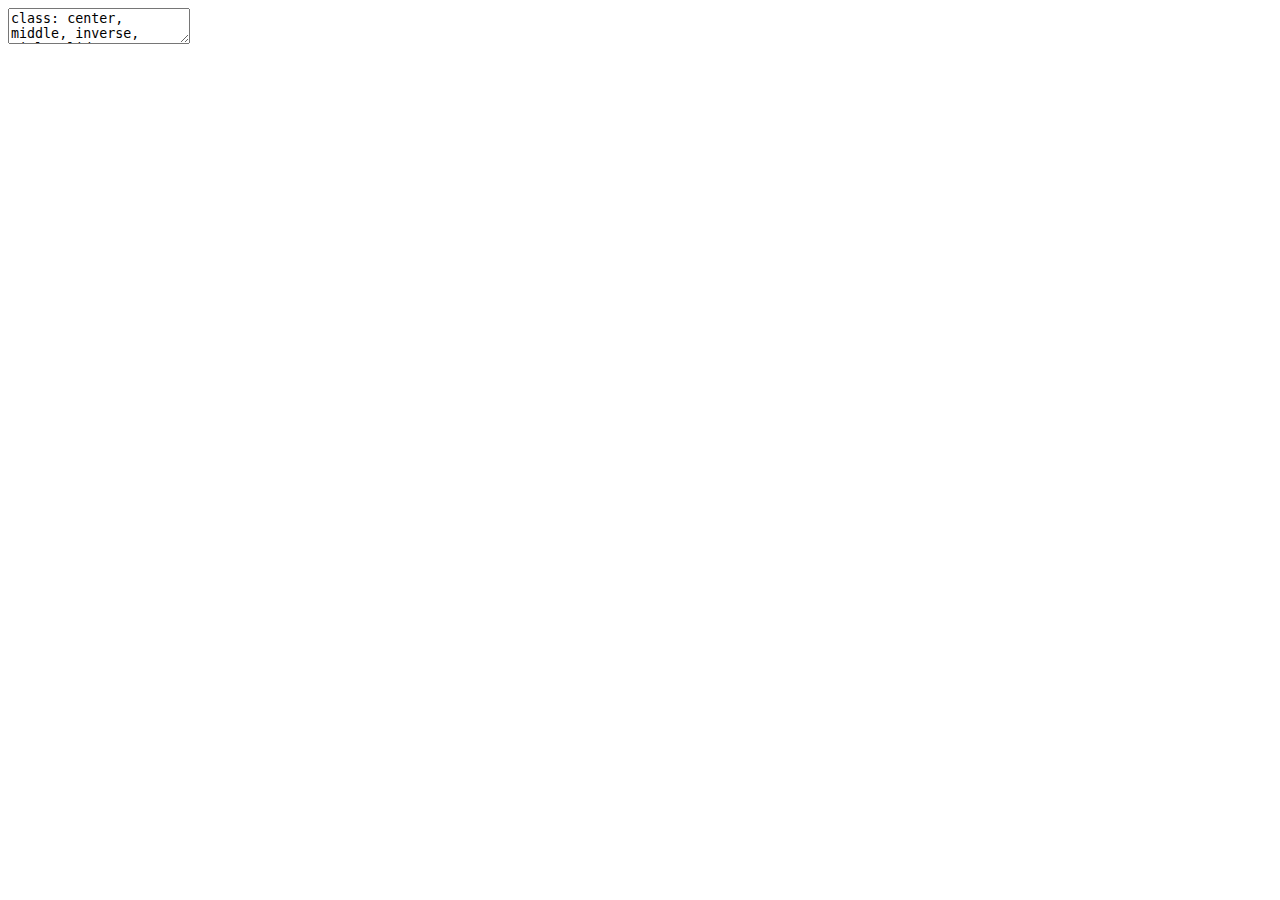
<file: index.html>
<!DOCTYPE html>
<html lang="" xml:lang="">
  <head>
    <title>Potential Remedies to Oil Spill Pollution</title>
    <meta charset="utf-8" />
    <meta name="author" content="Yihan Li, Yuqing Niu, Siyu Yang, Zhongzhen Ouyang" />
    <script src="libs/header-attrs-2.26/header-attrs.js"></script>
    <link href="libs/remark-css-0.0.1/default.css" rel="stylesheet" />
    <link href="libs/remark-css-0.0.1/default-fonts.css" rel="stylesheet" />
    <link href="libs/remark-css-0.0.1/rladies-fonts.css" rel="stylesheet" />
    <link rel="stylesheet" href="style.css" type="text/css" />
  </head>
  <body>
    <textarea id="source">
class: center, middle, inverse, title-slide

.title[
# Potential Remedies to Oil Spill Pollution
]
.subtitle[
## Niger Delta of Nigeria
]
.author[
### Yihan Li, Yuqing Niu, Siyu Yang, Zhongzhen Ouyang
]
.institute[
### CASA0023
]
.date[
### 2024/3/19
]

---

class: background,center,middle
#**Problem:context &amp; background**

---
#People of the Niger Delta Suffer from Oil Spills for Over Fifty Years
&lt;img src="image/oil-spill.jpg" width="48%" /&gt;
&lt;img src="image/gas-flare.jpg" width="48%" /&gt;

&lt;center&gt;Image credit: [As Shell, Eni quit Niger Delta, state-backed report describes legacy of carnage](https://news.mongabay.com/2023/05/as-shell-eni-quit-niger-delta-state-backed-report-describes-legacy-of-carnage/)
---
#Location
* The Niger Delta region, situated in &lt;span style="color:#1C5FA3;"&gt;**southern Nigeria**&lt;/span&gt;,is formed by the alluvial waters of the &lt;span style="color:#1C5FA3;"&gt;**Niger River**&lt;/span&gt;.
* The Niger Delta is the &lt;span style="color:#1C5FA3;"&gt;**largest wetland**&lt;/span&gt; in Africa and among the largest globally.This region spans approximately &lt;span style="color:#1C5FA3;"&gt;**70,000**&lt;/span&gt; square kilometers and has &lt;span style="color:#1C5FA3;"&gt;**diverse ecosystems**&lt;/span&gt;, including mangroves, swamps, and tropical rainforests.

&lt;img src="image/STS61C-42-72.jpg" width="45%" style="display: block; margin: auto;" /&gt;
&lt;center&gt;Source:[Wikipedia-The Niger Delta](https://en.wikipedia.org/wiki/Niger_Delta)
---
#Problem statement
* Over the past 50 years, it's estimated that more than &lt;span style="color:#1C5FA3;"&gt;**1.5 million tons of oil**&lt;/span&gt; have spilled in the Niger Delta.

* Residential areas in &lt;span style="color:#1C5FA3;"&gt;**nine districts**&lt;/span&gt; of the delta suffer from &lt;span style="color:#1C5FA3;"&gt;**oil spills**&lt;/span&gt; every year due to &lt;span style="color:#1C5FA3;"&gt;**accidental discharges**&lt;/span&gt; and &lt;span style="color:#1C5FA3;"&gt;**operational spills**&lt;/span&gt;.

&lt;img src="image/niger 1.jpg" width="60%" style="display: block; margin: auto;" /&gt;
&lt;center&gt;Source:[Akinola S.,2020](https://www.sciencedirect.com/science/article/pii/S0269749120362333)
---
#Impact
&lt;div class="tabs"&gt;
  &lt;button class="tab-button" onclick="showContent('Environmental', event)"&gt;Environmental&lt;/button&gt;
  &lt;button class="tab-button" onclick="showContent('Economic', event)"&gt;Economic&lt;/button&gt;
  &lt;button class="tab-button" onclick="showContent('Social', event)"&gt;Social&lt;/button&gt;
&lt;/div&gt;
&lt;div id="Environmental" class="tab-content"&gt;
  &lt;ul&gt;
    &lt;li&gt;Massive environmental degradation&lt;/li&gt;
    &lt;li&gt;Vegetation removal&lt;/li&gt;
    &lt;li&gt;Loss of biodiversity&lt;/li&gt;
  &lt;/ul&gt;
&lt;/div&gt;

&lt;div id="Economic" class="tab-content" style="display:none"&gt;
  &lt;ul&gt;
    &lt;li&gt;Agricultural lands therein have become unproductive&lt;/li&gt;
    &lt;li&gt;Fishing unsustainable&lt;/li&gt;
  &lt;/ul&gt;
&lt;/div&gt;

&lt;div id="Social" class="tab-content" style="display:none"&gt;
  &lt;ul&gt;
    &lt;li&gt;The health hazards posed by nearby oil wells and facilities&lt;/li&gt;
    &lt;li&gt;loss of jobs and heightened restiveness often ensue&lt;/li&gt;
    &lt;li&gt;Triggered socio-environmental upheavals&lt;/li&gt;
  &lt;/ul&gt;
&lt;/div&gt;
&lt;script&gt;
document.addEventListener("DOMContentLoaded", function() {
  // Default open tab
  showContent('Environmental');
});

function showContent(tabName, event) {
  var i, tabcontent, tabbuttons;
  tabcontent = document.getElementsByClassName("tab-content");
  for (i = 0; i &lt; tabcontent.length; i++) {
    tabcontent[i].style.display = "none";
  }
  tabbuttons = document.getElementsByClassName("tab-button");
  for (i = 0; i &lt; tabbuttons.length; i++) {
    tabbuttons[i].className = tabbuttons[i].className.replace(" active", "");
  }
  document.getElementById(tabName).style.display = "block";
  if (event) {
    event.currentTarget.className += " active";
  } else {
    // Set the first tab as active by default if no event is provided
    document.getElementsByClassName("tab-button")[0].className += " active";
  }
}
&lt;/script&gt;
---
class: background,center,middle
###Therefore, we plan to use earth observation data to accurately detect the &lt;span style="color:#1C5FA3;"&gt;**distribution and concentration**&lt;/span&gt; of oil facilities in the Nigeria Delta region and monitor the &lt;span style="color:#1C5FA3;"&gt;**oil spill risk levels**&lt;/span&gt; in different areas. This allows us to respond to oil spills promptly and accurately and manage them effectively

---
class: background,center,middle
#**Policies**
---
#UN Sustainable Development Goals
.pull-left[
&lt;img src="image/UN6.jpg" width="30%" /&gt;
###Goal 6 
###CLEAN WATER AND SANITATION
Improve water quality by &lt;span style="color:#1C5FA3;"&gt;**reducing pollution**&lt;/span&gt;,eliminating dumping and minimizing release of hazardous chemicals and materials.
]
.pull-right[
&lt;img src="image/UN14.jpg" width="30%" /&gt;
###Goal 14 
###LIFE BELOW WATER
Sustainably manage and protect marine and coastal ecosystems from &lt;span style="color:#1C5FA3;"&gt;**pollution**&lt;/span&gt;, as well as address the impacts of ocean acidification. 
]

&lt;center&gt;Source:[The 2030 Agenda for Sustainable Development](https://sdgs.un.org/goals)
---
#UNEP and Nigeria           
United Nations Environment Programme (UNEP) has conducted assessments and published reports on the environmental impacts of oil spills in Nigeria, particularly in the Niger Delta region. 

These reports, such as the 2011 Environmental Assessment of Ogoniland, provide valuable insights into the extent and consequences of oil pollution in the country.


&lt;img src="image/UNEP-2011.jpg" width="26%" style="display: block; margin: auto;" /&gt;
&lt;center&gt;Source:[UNEP](https://www.unep.org/resources/report/environmental-assessment-ogoniland)
---
#The Sendai Framework
The Sendai Framework focuses on the adoption of measures which address the  &lt;span style="color:#1C5FA3;"&gt;**three dimensions of disaster risk**&lt;/span&gt; (exposure to hazards, vulnerability and capacity, and hazard’s characteristics) in order to  &lt;span style="color:#1C5FA3;"&gt;**prevent the creation of new risk, reduce existing risk and increase resilience**&lt;/span&gt;.
- Priority 1: Understanding disaster risk

- Priority 2: Strengthening disaster risk governance to manage disaster risk  

- Priority 3: Investing in disaster risk reduction for resilience  

- Priority 4: Enhancing disaster preparedness for effective response and to "Build Back Better" in recovery, rehabilitation and reconstruction

&lt;center&gt;Source:[Sendai Framework for Disaster Risk Reduction 2015-2030](https://www.undrr.org/publication/sendai-framework-disaster-risk-reduction-2015-2030)
---
#The Sendai Framework
##Priority 1: Understanding disaster risk
- Policies and practices for disaster risk management should be based on an understanding of disaster risk in all its dimensions of **vulnerability, capacity, exposure of persons and assets, hazard characteristics and the environment**.

- Such knowledge can be leveraged for the purpose of **pre-disaster risk assessment**, for prevention and mitigation and for the development and implementation of appropriate preparedness and effective response to disasters.
---
#Oil Spill Response and Clean-up 

- Nigeria has a comprehensive legal and regulatory framework governing oil production and waste management, like the Petroleum Act, Oil Pipelines Act, EIA Act, NOSDRA Act, NESREA Act, NDDC Act, and DPR Guidelines and Standards. 

- However, the overall effectiveness still remains &lt;span style="color:#1C5FA3;"&gt;**limited**&lt;/span&gt; due to factors like &lt;span style="color:#1C5FA3;"&gt;**delayed response, inadequate resources, and insufficient technical expertise**&lt;/span&gt;.

&lt;img src="image/OIP.jpg" width="50%" style="display: block; margin: auto;" /&gt;
&lt;center&gt;Source:[NOSDRA](https://nosdra.gov.ng/)
---
#Oil Spill Response and Clean-up 
###The National Oil Spill Detection and Response Agency (NOSDRA) :the principal agency 
- Coordinate oil spill  &lt;span style="color:#1C5FA3;"&gt;**preparedness, detection, response, and remediation efforts**&lt;/span&gt; across federal, state, and local government levels. 

- Enforce compliance with environmental regulations, conducting investigations into oil spills, and implementing measures to  &lt;span style="color:#1C5FA3;"&gt;**prevent future incidents**&lt;/span&gt;. 

NOSDRA also works closely with  &lt;span style="color:#1C5FA3;"&gt;**the Department of Petroleum Resources (DPR), the Nigerian Navy, and other relevant agencies **&lt;/span&gt;to detect, monitor, and respond to oil spill incidents. 
&lt;img src="image/NOSDRA.jpg" width="30%" style="display: block; margin: auto;" /&gt;
---
class:background,center,middle
#**Data and Methods**
---
##Geospatial data(for visualization)
- Oil spill data
- Oil well data
- Oil pipelines data
- Data sets have been pre processed using R, consisting of some attributes plus a geometry column.

##EO data(for risk assessment)
- Land cover data(10m resolution) is extracted from a 2016 Sentinel-based map and validated by a 2006 FAO map
- SPOT 6 DEM and Imagery(20m resolution)

##Other(for risk assessment)
- The soil map is extracted from FAO's soil map and rasterized

---
class: middle
##Visualization
- GIS-based Kernel Density
- distribution and concentration of oil facilities
- a single map to visualize clustering and distribution 

![A table of budget](image/1-s2.0-S0029801822000439-gr31_lrg.jpg)

&lt;center&gt;Source: Wang et al., 2022&lt;/center&gt;
---

##Risk assessment
- GIS-based fuzzy logic model (FLM)
- five classes: Very High risk (VHR), High risk (HR), Moderate risk (MR), Low risk (LR), and Very Low risk (VLR)
###hazard map(1)
- oil facilities or oil well, flow station, terminal, and pipeline
###vulnerability map(2)
- land use/land cover, soil type, and topographic curvature
###risk assessment map(1+2)
- integration of the generated hazard and vulnerability maps

---

# An example of risk assessment map
&lt;img src="image/12665_2020_8957_Fig5_HTML.png" width="70%" style="display: block; margin: auto;" /&gt;
&lt;center&gt;Source: Baharvand et al., 2020&lt;/center&gt;
---

class: background, middle, center
#**Timeline and Budget**
---

#Project Timeline
1. The project is scheduled to be completed in 14 weeks.

1. Project Management Institute (PMI) breaks down the project lifecycle into the following five phases of project management: initiation, planning, execution, monitoring and control, closure. 

![A table of timeline](image/02.png)
---

#Budget Breakdown
![A table of budget](image/01.png)
---

#Budget Breakdown
* Budget allocation on oil pollution and remediation measures
![A table of budget](image/03.png)

---

#Limitations &amp; Mitigation
.pull-left[
##Limitations
* Secondary pollution caused by remediation measures

* Possible economic losses (due to reduced oil exports)

* political and legal obstacles
]

.pull-right[
##Mitigation
* environmentally sustainable cleanup strategies

* Economic diversification and increased social participation

* Strengthen communication with the government
]
---
class: background, middle, center
#**Summary**
---
#Summary
The Niger Delta has long suffered from the dangers of oil spills, and the public has generally demanded &lt;span style="color:#1C5FA3;"&gt;**effective**&lt;/span&gt; oil spill management. However, efforts to contain these leaks are hampered by a lack of &lt;span style="color:#1C5FA3;"&gt;**accurate**&lt;/span&gt; and &lt;span style="color:#1C5FA3;"&gt;**real-time**&lt;/span&gt; information. Therefore, our goal is to use geospatial technology to accurately and timely identify and manage oil spills, providing targeted and effective methods to mitigate damage.

###Impact of this project：
- Enhance the &lt;span style="color:#1C5FA3;"&gt;**health**&lt;/span&gt; and &lt;span style="color:#1C5FA3;"&gt;**well-being**&lt;/span&gt; of residents

- Stimulate &lt;span style="color:#1C5FA3;"&gt;**economic**&lt;/span&gt; development and create &lt;span style="color:#1C5FA3;"&gt;**job opportunities**&lt;/span&gt;

- Foster &lt;span style="color:#1C5FA3;"&gt;**environmental**&lt;/span&gt; sustainability and resilience

- promote &lt;span style="color:#1C5FA3;"&gt;**social**&lt;/span&gt; stability and enhance &lt;span style="color:#1C5FA3;"&gt;**community**&lt;/span&gt; safety
---

#References
“AN ENVIRONMENTAL GENOCIDE.” Report.bayelsacommission.org, Available at: https://report.bayelsacommission.org/.

“As Shell, Eni Quit Niger Delta, State-Backed Report Describes Legacy of Carnage.” Mongabay Environmental News, 16 May 2023, Available at: https://news.mongabay.com/2023/05/as-shell-eni-quit-niger-delta-state-backed-report-describes-legacy-of-carnage/

Baharvand, S. *et al.* (2020) ‘Landslide susceptibility zoning in a catchment of Zagros Mountains using fuzzy logic and GIS’, *Environmental Earth Sciences*, 79(10), p. 204.

Ebeku, K. S. (2007). Constitutional right to a healthy environment and human rights approaches to environmental protection in Nigeria: Gbemre v. Shell revisited. Review of European Community &amp; International Environmental Law, 16(3), 312-320.

Edemadide, B. E. (2023). ENFORCEMENT OF REGULATORY STANDARDS FOR ENVIRONMENTAL PROTECTION IN NIGERIA: A LEGAL REVIEW. AJIEEL, 8(01), 41-56.
---
#References
Elenwo, E. I., &amp; Akankali, J. A. (2014). Environmental policies and strategies in Nigeria oil and gas industry: gains, challenges and prospects. Natural Resources, 5(14), 884.

Ekott, Ini. “For Weary Niger Delta Residents, Shocking Oil Pollution Report Offers Little Hope.” Mongabay Environmental News, 16 May 2023, news.Available at: https://news.mongabay.com/2023/05/for-weary-niger-delta-residents-shocking-oil-pollution-report-offers-little-hope/

National Oil Spill Detection and Response Agency. (n.d.). Homepage. Retrieved March 16, 2024, from https://nosdra.gov.ng/

Konne, B. R. (2014). Inadequate monitoring and enforcement in the Nigerian oil industry: the case of shell and Ogoniland. Cornell Int'l LJ, 47, 181.

OLUJOBI, O. J., OLUJOBI, O. M., &amp; Ufua, D. E. (2020). A critical appraisal of legal framework on deregulation of the downstream sector of the Nigerian Petroleum Industry.
---
#References
Udok, U., &amp; Akpan, E. B. (2017). Gas flaring in Nigeria: Problems and prospects. Global Journal of Politics and Law Research, 5(1), 16-28.

United Nations Office for Disaster Risk Reduction. (2015). Sendai Framework for Disaster Risk Reduction 2015-2030. https://www.undrr.org/publication/sendai-framework-disaster-risk-reduction-2015-2030

United Nations Environment Programme. (2011). The 2011 Environmental Assessment of Ogoniland. https://www.unep.org/resources/report/environmental-assessment-ogoniland

United Nations. (2015). The 2030 Agenda for Sustainable Development. https://sdgs.un.org/goals

Wang, H. *et al.* (2022) ‘GIS-based analysis on the spatial patterns of global maritime accidents’, *Ocean Engineering*, 245, p. 110569. 

    </textarea>
<style data-target="print-only">@media screen {.remark-slide-container{display:block;}.remark-slide-scaler{box-shadow:none;}}</style>
<script src="https://remarkjs.com/downloads/remark-latest.min.js"></script>
<script>var slideshow = remark.create({
"highlightStyle": "github",
"highlightLines": true,
"countIncrementalSlides": false
});
if (window.HTMLWidgets) slideshow.on('afterShowSlide', function (slide) {
  window.dispatchEvent(new Event('resize'));
});
(function(d) {
  var s = d.createElement("style"), r = d.querySelector(".remark-slide-scaler");
  if (!r) return;
  s.type = "text/css"; s.innerHTML = "@page {size: " + r.style.width + " " + r.style.height +"; }";
  d.head.appendChild(s);
})(document);

(function(d) {
  var el = d.getElementsByClassName("remark-slides-area");
  if (!el) return;
  var slide, slides = slideshow.getSlides(), els = el[0].children;
  for (var i = 1; i < slides.length; i++) {
    slide = slides[i];
    if (slide.properties.continued === "true" || slide.properties.count === "false") {
      els[i - 1].className += ' has-continuation';
    }
  }
  var s = d.createElement("style");
  s.type = "text/css"; s.innerHTML = "@media print { .has-continuation { display: none; } }";
  d.head.appendChild(s);
})(document);
// delete the temporary CSS (for displaying all slides initially) when the user
// starts to view slides
(function() {
  var deleted = false;
  slideshow.on('beforeShowSlide', function(slide) {
    if (deleted) return;
    var sheets = document.styleSheets, node;
    for (var i = 0; i < sheets.length; i++) {
      node = sheets[i].ownerNode;
      if (node.dataset["target"] !== "print-only") continue;
      node.parentNode.removeChild(node);
    }
    deleted = true;
  });
})();
// add `data-at-shortcutkeys` attribute to <body> to resolve conflicts with JAWS
// screen reader (see PR #262)
(function(d) {
  let res = {};
  d.querySelectorAll('.remark-help-content table tr').forEach(tr => {
    const t = tr.querySelector('td:nth-child(2)').innerText;
    tr.querySelectorAll('td:first-child .key').forEach(key => {
      const k = key.innerText;
      if (/^[a-z]$/.test(k)) res[k] = t;  // must be a single letter (key)
    });
  });
  d.body.setAttribute('data-at-shortcutkeys', JSON.stringify(res));
})(document);
(function() {
  "use strict"
  // Replace <script> tags in slides area to make them executable
  var scripts = document.querySelectorAll(
    '.remark-slides-area .remark-slide-container script'
  );
  if (!scripts.length) return;
  for (var i = 0; i < scripts.length; i++) {
    var s = document.createElement('script');
    var code = document.createTextNode(scripts[i].textContent);
    s.appendChild(code);
    var scriptAttrs = scripts[i].attributes;
    for (var j = 0; j < scriptAttrs.length; j++) {
      s.setAttribute(scriptAttrs[j].name, scriptAttrs[j].value);
    }
    scripts[i].parentElement.replaceChild(s, scripts[i]);
  }
})();
(function() {
  var links = document.getElementsByTagName('a');
  for (var i = 0; i < links.length; i++) {
    if (/^(https?:)?\/\//.test(links[i].getAttribute('href'))) {
      links[i].target = '_blank';
    }
  }
})();
// adds .remark-code-has-line-highlighted class to <pre> parent elements
// of code chunks containing highlighted lines with class .remark-code-line-highlighted
(function(d) {
  const hlines = d.querySelectorAll('.remark-code-line-highlighted');
  const preParents = [];
  const findPreParent = function(line, p = 0) {
    if (p > 1) return null; // traverse up no further than grandparent
    const el = line.parentElement;
    return el.tagName === "PRE" ? el : findPreParent(el, ++p);
  };

  for (let line of hlines) {
    let pre = findPreParent(line);
    if (pre && !preParents.includes(pre)) preParents.push(pre);
  }
  preParents.forEach(p => p.classList.add("remark-code-has-line-highlighted"));
})(document);</script>

<script>
slideshow._releaseMath = function(el) {
  var i, text, code, codes = el.getElementsByTagName('code');
  for (i = 0; i < codes.length;) {
    code = codes[i];
    if (code.parentNode.tagName !== 'PRE' && code.childElementCount === 0) {
      text = code.textContent;
      if (/^\\\((.|\s)+\\\)$/.test(text) || /^\\\[(.|\s)+\\\]$/.test(text) ||
          /^\$\$(.|\s)+\$\$$/.test(text) ||
          /^\\begin\{([^}]+)\}(.|\s)+\\end\{[^}]+\}$/.test(text)) {
        code.outerHTML = code.innerHTML;  // remove <code></code>
        continue;
      }
    }
    i++;
  }
};
slideshow._releaseMath(document);
</script>
<!-- dynamically load mathjax for compatibility with self-contained -->
<script>
(function () {
  var script = document.createElement('script');
  script.type = 'text/javascript';
  script.src  = 'https://mathjax.rstudio.com/latest/MathJax.js?config=TeX-MML-AM_CHTML';
  if (location.protocol !== 'file:' && /^https?:/.test(script.src))
    script.src  = script.src.replace(/^https?:/, '');
  document.getElementsByTagName('head')[0].appendChild(script);
})();
</script>
  </body>
</html>
</file>
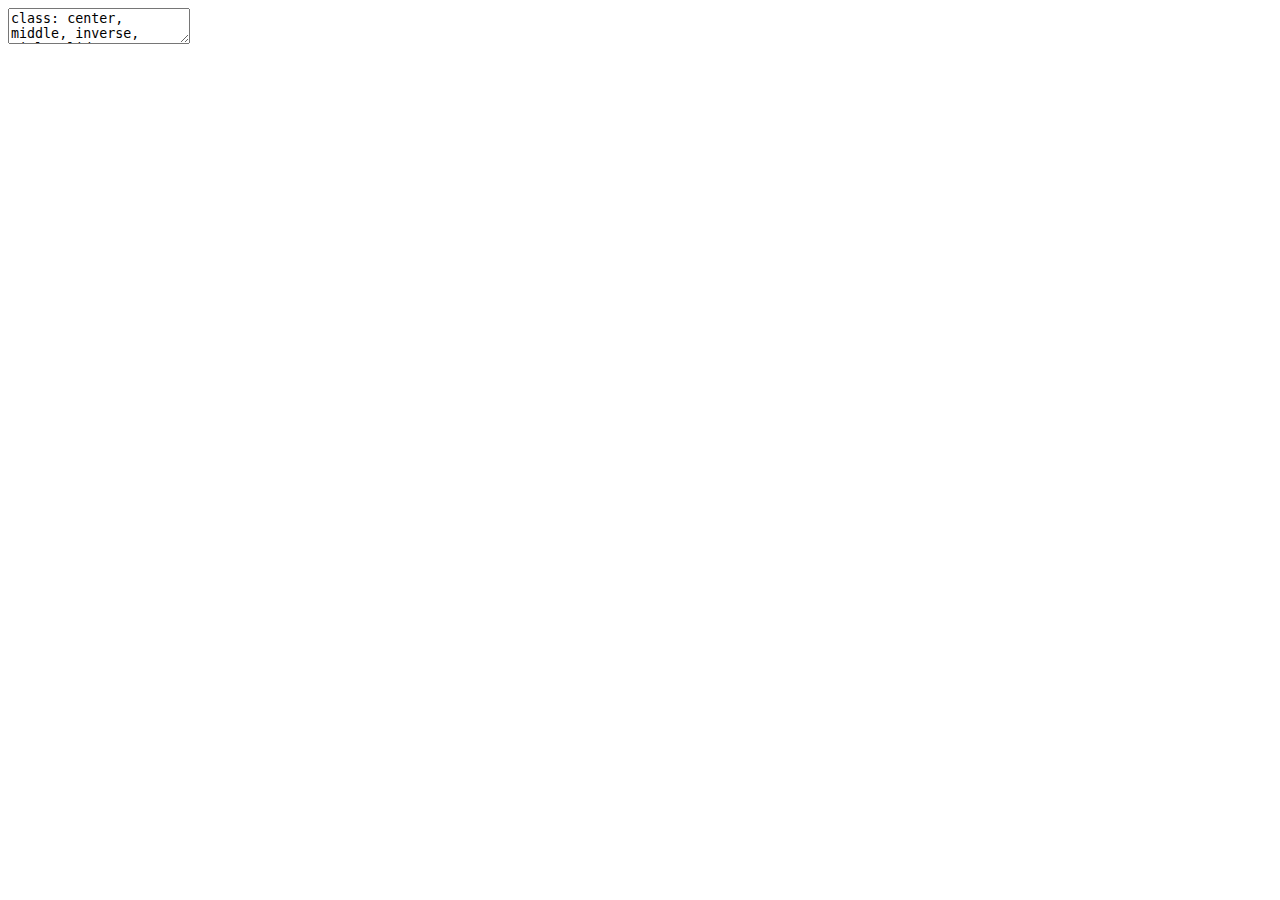
<file: index1.html>
<!DOCTYPE html>
<html lang="" xml:lang="">
  <head>
    <title>Potential Remedies to Oil Spill Pollution</title>
    <meta charset="utf-8" />
    <meta name="author" content="Y.Li, Y.Niu, Y.Yang, Z.Ouyang" />
    <script src="libs/header-attrs-2.25/header-attrs.js"></script>
    <link href="libs/remark-css-0.0.1/default.css" rel="stylesheet" />
    <link href="libs/remark-css-0.0.1/default-fonts.css" rel="stylesheet" />
    <link rel="stylesheet" href="style.css" type="text/css" />
  </head>
  <body>
    <textarea id="source">
class: center, middle, inverse, title-slide

.title[
# Potential Remedies to Oil Spill Pollution
]
.subtitle[
## Niger Delta of Nigeria
]
.author[
### Y.Li, Y.Niu, Y.Yang, Z.Ouyang
]
.institute[
### CASA0023
]
.date[
### 2024/3/19
]

---


#UN Sustainable Development Goals
.pull-left[
##Goal 6 
###CLEAN WATER AND SANITATION
]
.pull-right[
##Goal 14 
###LIFE BELOW WATER
]
---
The Sendai Framework focuses on the adoption of measures which address the **three dimensions of disaster risk** (exposure to hazards, vulnerability and capacity, and hazard’s characteristics) in order to **prevent the creation of new risk, reduce existing risk and increase resilience**.
- Priority 1: Understanding disaster risk
- Priority 2: Strengthening disaster risk governance to manage disaster risk  
- Priority 3: Investing in disaster risk reduction for resilience  
- Priority 4: Enhancing disaster preparedness for effective response and to “Build Back Better” in recovery, rehabilitation and reconstruction

---
Priority 1: Understanding disaster risk
23. Policies and practices for disaster risk management should be based on an understanding of disaster risk in all its dimensions of vulnerability, capacity, exposure of persons and assets, hazard characteristics and the environment. Such knowledge can be leveraged for the purpose of pre-disaster risk assessment, for prevention and mitigation and for the development and implementation of appropriate preparedness and effective response to disasters.

---
#UNEP and oil spills in Nigeria
United Nations Environment Programme (UNEP) has conducted assessments and published reports on the environmental impacts of oil spills in Nigeria, particularly in the Niger Delta region. These reports, such as the 2011 Environmental Assessment of Ogoniland, provide valuable insights into the extent and consequences of oil pollution in the country.

---
class: inverse,center,middle
Unclear what information is used to guide responses.

---
#Current Semarang Resilience Strategy
The Petroleum Act, Oil Pipelines Act, EIA Act, NOSDRA Act, NESREA Act, NDDC Act, and DPR Guidelines and Standards. 
- Aim to prevent oil spills, ensure proper waste management, and hold oil companies accountable for their environmental performance. 
- However, the effectiveness of this regulatory framework is limited by factors such as weak enforcement, inadequate resources, and overlapping responsibilities among regulatory agencies.

---
#Local organizations

---
#Local organizations
Oil Spill Response and Clean-up The National Oil Spill Detection and Response Agency (NOSDRA) 
- Responsible for coordinating oil spill response and clean-up efforts in Nigeria. 
- Works closely with the Department of Petroleum Resources (DPR), the Nigerian Navy, and other relevant agencies to detect, monitor, and respond to oil spill incidents. 
- The overall effectiveness of oil spill response and clean-up in the Niger Delta region remains limited due to factors such as delayed response, inadequate resources, and insufficient technical expertise.
---
class: center,middle
#Data and Methods
---
##Geospatial data
- Oil spill data
- Oil well data
- Oil pipelines data

##EO data
- Land cover data(10m resolution)
- SPOT 6 DEM and Imagery(20m resolution)

##Other
- soil map data

---
class: middle
##Visualization
- GIS-based Kernel Density
- distribution and concentration of oil facilities
- a single map to visualize clustering and distribution 

![A table of budget](image/1-s2.0-S0029801822000439-gr31_lrg.jpg)

&lt;center&gt;(source: Wang et al., 2022)&lt;/center&gt;
---
##Risk assessment
- GIS-based fuzzy logic model (FLM)
- five classes: Very High risk (VHR), High risk (HR), Moderate risk (MR), Low risk (LR), and Very Low risk (VLR)
###hazard map
- oil facilities or oil well, flow station, terminal, and pipeline
###vulnerability map
- land use/land cover, soil type, and topographic curvature
###risk assessment map
- integration of the generated hazard and vulnerability maps

---
![A table of budget](image/12665_2020_8957_Fig5_HTML.png)
&lt;center&gt;(source: Baharvand et al., 2020)&lt;/center&gt;
---

class: background, middle, center
#**Timeline and Budget**
---

#Project Timeline
1. The project is scheduled to be completed in 12 weeks.

1. Project Management Institute (PMI) breaks down the project lifecycle into the following five phases of project management: initiation, planning, execution, monitoring and control, closure. 

![A table of timeline](image/Timeline.png)
---

#Budget Breakdown
![A table of budget](image/budget.png)
---

class: background, middle, center
#**Summary**

---

#References
Baharvand, S. *et al.* (2020) ‘Landslide susceptibility zoning in a catchment of Zagros Mountains using fuzzy logic and GIS’, *Environmental Earth Sciences*, 79(10), p. 204. Available at: https://doi.org/10.1007/s12665-020-08957-w.

Wang, H. *et al.* (2022) ‘GIS-based analysis on the spatial patterns of global maritime accidents’, *Ocean Engineering*, 245, p. 110569. Available at: https://doi.org/10.1016/j.oceaneng.2022.110569.

    </textarea>
<style data-target="print-only">@media screen {.remark-slide-container{display:block;}.remark-slide-scaler{box-shadow:none;}}</style>
<script src="https://remarkjs.com/downloads/remark-latest.min.js"></script>
<script>var slideshow = remark.create({
"highlightStyle": "github",
"highlightLines": true,
"countIncrementalSlides": false
});
if (window.HTMLWidgets) slideshow.on('afterShowSlide', function (slide) {
  window.dispatchEvent(new Event('resize'));
});
(function(d) {
  var s = d.createElement("style"), r = d.querySelector(".remark-slide-scaler");
  if (!r) return;
  s.type = "text/css"; s.innerHTML = "@page {size: " + r.style.width + " " + r.style.height +"; }";
  d.head.appendChild(s);
})(document);

(function(d) {
  var el = d.getElementsByClassName("remark-slides-area");
  if (!el) return;
  var slide, slides = slideshow.getSlides(), els = el[0].children;
  for (var i = 1; i < slides.length; i++) {
    slide = slides[i];
    if (slide.properties.continued === "true" || slide.properties.count === "false") {
      els[i - 1].className += ' has-continuation';
    }
  }
  var s = d.createElement("style");
  s.type = "text/css"; s.innerHTML = "@media print { .has-continuation { display: none; } }";
  d.head.appendChild(s);
})(document);
// delete the temporary CSS (for displaying all slides initially) when the user
// starts to view slides
(function() {
  var deleted = false;
  slideshow.on('beforeShowSlide', function(slide) {
    if (deleted) return;
    var sheets = document.styleSheets, node;
    for (var i = 0; i < sheets.length; i++) {
      node = sheets[i].ownerNode;
      if (node.dataset["target"] !== "print-only") continue;
      node.parentNode.removeChild(node);
    }
    deleted = true;
  });
})();
// add `data-at-shortcutkeys` attribute to <body> to resolve conflicts with JAWS
// screen reader (see PR #262)
(function(d) {
  let res = {};
  d.querySelectorAll('.remark-help-content table tr').forEach(tr => {
    const t = tr.querySelector('td:nth-child(2)').innerText;
    tr.querySelectorAll('td:first-child .key').forEach(key => {
      const k = key.innerText;
      if (/^[a-z]$/.test(k)) res[k] = t;  // must be a single letter (key)
    });
  });
  d.body.setAttribute('data-at-shortcutkeys', JSON.stringify(res));
})(document);
(function() {
  "use strict"
  // Replace <script> tags in slides area to make them executable
  var scripts = document.querySelectorAll(
    '.remark-slides-area .remark-slide-container script'
  );
  if (!scripts.length) return;
  for (var i = 0; i < scripts.length; i++) {
    var s = document.createElement('script');
    var code = document.createTextNode(scripts[i].textContent);
    s.appendChild(code);
    var scriptAttrs = scripts[i].attributes;
    for (var j = 0; j < scriptAttrs.length; j++) {
      s.setAttribute(scriptAttrs[j].name, scriptAttrs[j].value);
    }
    scripts[i].parentElement.replaceChild(s, scripts[i]);
  }
})();
(function() {
  var links = document.getElementsByTagName('a');
  for (var i = 0; i < links.length; i++) {
    if (/^(https?:)?\/\//.test(links[i].getAttribute('href'))) {
      links[i].target = '_blank';
    }
  }
})();
// adds .remark-code-has-line-highlighted class to <pre> parent elements
// of code chunks containing highlighted lines with class .remark-code-line-highlighted
(function(d) {
  const hlines = d.querySelectorAll('.remark-code-line-highlighted');
  const preParents = [];
  const findPreParent = function(line, p = 0) {
    if (p > 1) return null; // traverse up no further than grandparent
    const el = line.parentElement;
    return el.tagName === "PRE" ? el : findPreParent(el, ++p);
  };

  for (let line of hlines) {
    let pre = findPreParent(line);
    if (pre && !preParents.includes(pre)) preParents.push(pre);
  }
  preParents.forEach(p => p.classList.add("remark-code-has-line-highlighted"));
})(document);</script>

<script>
slideshow._releaseMath = function(el) {
  var i, text, code, codes = el.getElementsByTagName('code');
  for (i = 0; i < codes.length;) {
    code = codes[i];
    if (code.parentNode.tagName !== 'PRE' && code.childElementCount === 0) {
      text = code.textContent;
      if (/^\\\((.|\s)+\\\)$/.test(text) || /^\\\[(.|\s)+\\\]$/.test(text) ||
          /^\$\$(.|\s)+\$\$$/.test(text) ||
          /^\\begin\{([^}]+)\}(.|\s)+\\end\{[^}]+\}$/.test(text)) {
        code.outerHTML = code.innerHTML;  // remove <code></code>
        continue;
      }
    }
    i++;
  }
};
slideshow._releaseMath(document);
</script>
<!-- dynamically load mathjax for compatibility with self-contained -->
<script>
(function () {
  var script = document.createElement('script');
  script.type = 'text/javascript';
  script.src  = 'https://mathjax.rstudio.com/latest/MathJax.js?config=TeX-MML-AM_CHTML';
  if (location.protocol !== 'file:' && /^https?:/.test(script.src))
    script.src  = script.src.replace(/^https?:/, '');
  document.getElementsByTagName('head')[0].appendChild(script);
})();
</script>
  </body>
</html>
</file>
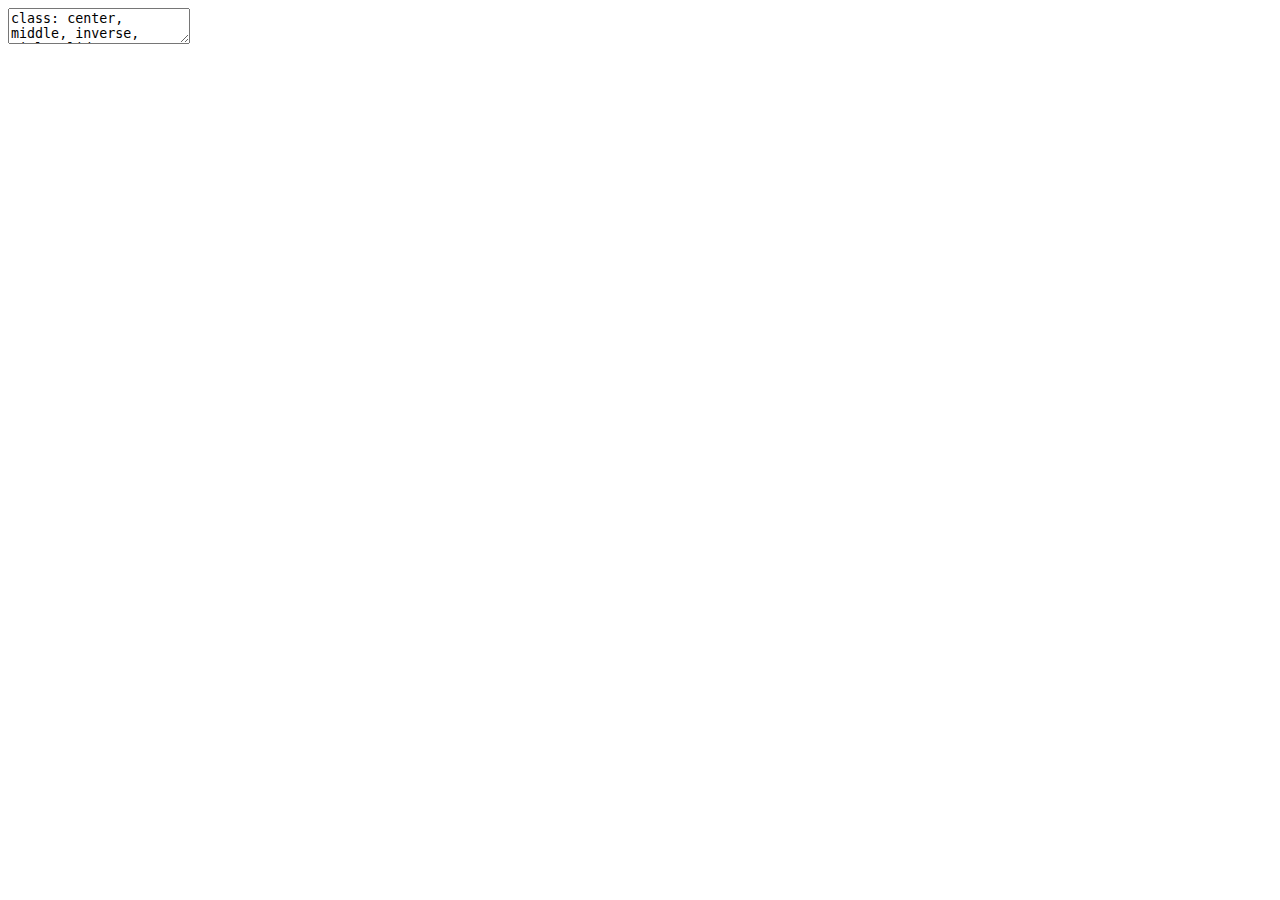
<file: index2.html>
<!DOCTYPE html>
<html lang="" xml:lang="">
  <head>
    <title>Potential Remedies to Oil Spill Pollution</title>
    <meta charset="utf-8" />
    <meta name="author" content="Yihan Li, Yuqing Niu, Siyu Yang, Zhongzhen Ouyang" />
    <script src="libs/header-attrs-2.26/header-attrs.js"></script>
    <link href="libs/remark-css-0.0.1/default.css" rel="stylesheet" />
    <link href="libs/remark-css-0.0.1/default-fonts.css" rel="stylesheet" />
    <link rel="stylesheet" href="style.css" type="text/css" />
  </head>
  <body>
    <textarea id="source">
class: center, middle, inverse, title-slide

.title[
# Potential Remedies to Oil Spill Pollution
]
.subtitle[
## Niger Delta of Nigeria
]
.author[
### Yihan Li, Yuqing Niu, Siyu Yang, Zhongzhen Ouyang
]
.institute[
### CASA0023
]
.date[
### 2024/3/19
]

---

class: background,center,middle
#**Problem:context &amp; background**

---
#People of the Niger Delta Suffer from Oil Spills for Over Fifty Years
&lt;img src="image/oil-spill.jpg" width="48%" /&gt;
&lt;img src="image/gas-flare.jpg" width="48%" /&gt;
&lt;center&gt;Image credit: [As Shell, Eni quit Niger Delta, state-backed report describes legacy of carnage](https://news.mongabay.com/2023/05/as-shell-eni-quit-niger-delta-state-backed-report-describes-legacy-of-carnage/)
---
#Location
* The Niger Delta region, situated in **southern Nigeria**,is formed by the alluvial waters of the **Niger River**.
* The Niger Delta is the **largest wetland** in Africa and among the largest globally.This region spans approximately **70,000** square kilometers and has **diverse ecosystems**, including mangroves, swamps, and tropical rainforests.
&lt;img src="image/STS61C-42-72.jpg" width="45%" style="display: block; margin: auto;" /&gt;
&lt;center&gt;Source:[Wikipedia-The Niger Delta](https://en.wikipedia.org/wiki/Niger_Delta)
---
#Problem statement
* Over the past 50 years, it's estimated that more than **1.5 million tons of oil** have spilled in the Niger Delta.

* Residential areas in **nine districts** of the delta suffer from **oil spills** every year due to **accidental discharges** and **operational spills**.

&lt;img src="image/niger 1.jpg" width="60%" style="display: block; margin: auto;" /&gt;
&lt;center&gt;Source:[Akinola S.,2020](https://www.sciencedirect.com/science/article/pii/S0269749120362333)
---
#Impact
&lt;div class="tabs"&gt;
  &lt;button class="tab-button" onclick="showContent('Environmental', event)"&gt;Environmental&lt;/button&gt;
  &lt;button class="tab-button" onclick="showContent('Economic', event)"&gt;Economic&lt;/button&gt;
  &lt;button class="tab-button" onclick="showContent('Social', event)"&gt;Social&lt;/button&gt;
&lt;/div&gt;
&lt;div id="Environmental" class="tab-content"&gt;
  &lt;ul&gt;
    &lt;li&gt;Massive environmental degradation&lt;/li&gt;
    &lt;li&gt;Vegetation removal&lt;/li&gt;
    &lt;li&gt;Loss of biodiversity&lt;/li&gt;
  &lt;/ul&gt;
&lt;/div&gt;

&lt;div id="Economic" class="tab-content" style="display:none"&gt;
  &lt;ul&gt;
    &lt;li&gt;Agricultural lands therein have become unproductive&lt;/li&gt;
    &lt;li&gt;Fishing unsustainable&lt;/li&gt;
  &lt;/ul&gt;
&lt;/div&gt;

&lt;div id="Social" class="tab-content" style="display:none"&gt;
  &lt;ul&gt;
    &lt;li&gt;The health hazards posed by nearby oil wells and facilities&lt;/li&gt;
    &lt;li&gt;loss of jobs and heightened restiveness often ensue&lt;/li&gt;
    &lt;li&gt;Triggered socio-environmental upheavals&lt;/li&gt;
  &lt;/ul&gt;
&lt;/div&gt;
&lt;script&gt;
document.addEventListener("DOMContentLoaded", function() {
  // Default open tab
  showContent('Environmental');
});

function showContent(tabName, event) {
  var i, tabcontent, tabbuttons;
  tabcontent = document.getElementsByClassName("tab-content");
  for (i = 0; i &lt; tabcontent.length; i++) {
    tabcontent[i].style.display = "none";
  }
  tabbuttons = document.getElementsByClassName("tab-button");
  for (i = 0; i &lt; tabbuttons.length; i++) {
    tabbuttons[i].className = tabbuttons[i].className.replace(" active", "");
  }
  document.getElementById(tabName).style.display = "block";
  if (event) {
    event.currentTarget.className += " active";
  } else {
    // Set the first tab as active by default if no event is provided
    document.getElementsByClassName("tab-button")[0].className += " active";
  }
}
&lt;/script&gt;
---
class: background,center,middle
###Therefore, we plan to use earth observation data to accurately detect the &lt;span style="color:#1C5FA3;"&gt;**distribution and concentration**&lt;/span&gt; of oil facilities in the Nigeria Delta region and monitor the &lt;span style="color:#1C5FA3;"&gt;**oil spill risk levels**&lt;/span&gt; in different areas. This allows us to respond to oil spills promptly and accurately and manage them effectively

---
class: background,center,middle
#**Policies**
---
#UN Sustainable Development Goals
.pull-left[
&lt;img src="image/UN6.jpg" width="30%" /&gt;
###Goal 6 
###CLEAN WATER AND SANITATION
Improve water quality by **reducing pollution**,eliminating dumping and minimizing release of hazardous chemicals and materials.
]
.pull-right[
&lt;img src="image/UN14.jpg" width="30%" /&gt;
###Goal 14 
###LIFE BELOW WATER
Sustainably manage and protect marine and coastal ecosystems from **pollution**, as well as address the impacts of ocean acidification. 
]

&lt;center&gt;Source:[The 2030 Agenda for Sustainable Development](https://sdgs.un.org/goals)
---
#UNEP and Nigeria           
United Nations Environment Programme (UNEP) has conducted assessments and published reports on the environmental impacts of oil spills in Nigeria, particularly in the Niger Delta region. 

These reports, such as the 2011 Environmental Assessment of Ogoniland, provide valuable insights into the extent and consequences of oil pollution in the country.


&lt;img src="image/UNEP-2011.jpg" width="26%" style="display: block; margin: auto;" /&gt;
&lt;center&gt;Source:[UNEP](https://www.unep.org/resources/report/environmental-assessment-ogoniland)
---
#The Sendai Framework
The Sendai Framework focuses on the adoption of measures which address the **three dimensions of disaster risk** (exposure to hazards, vulnerability and capacity, and hazard’s characteristics) in order to **prevent the creation of new risk, reduce existing risk and increase resilience**.
- Priority 1: Understanding disaster risk

- Priority 2: Strengthening disaster risk governance to manage disaster risk  

- Priority 3: Investing in disaster risk reduction for resilience  

- Priority 4: Enhancing disaster preparedness for effective response and to "Build Back Better" in recovery, rehabilitation and reconstruction

&lt;center&gt;Source:[Sendai Framework for Disaster Risk Reduction 2015-2030](https://www.undrr.org/publication/sendai-framework-disaster-risk-reduction-2015-2030)
---
#The Sendai Framework
##Priority 1: Understanding disaster risk
- Policies and practices for disaster risk management should be based on an understanding of disaster risk in all its dimensions of **vulnerability, capacity, exposure of persons and assets, hazard characteristics and the environment**.

- Such knowledge can be leveraged for the purpose of **pre-disaster risk assessment**, for prevention and mitigation and for the development and implementation of appropriate preparedness and effective response to disasters.
---
#Oil Spill Response and Clean-up 

- Nigeria has a comprehensive legal and regulatory framework governing oil production and waste management, like the Petroleum Act, Oil Pipelines Act, EIA Act, NOSDRA Act, NESREA Act, NDDC Act, and DPR Guidelines and Standards. 

- However, the overall effectiveness still remains **limited** due to factors like **delayed response, inadequate resources, and insufficient technical expertise**.

&lt;img src="image/OIP.jpg" width="50%" style="display: block; margin: auto;" /&gt;
&lt;center&gt;Source:[NOSDRA](https://nosdra.gov.ng/)
---
#Oil Spill Response and Clean-up 
###The National Oil Spill Detection and Response Agency (NOSDRA) :the principal agency 
- Coordinate oil spill **preparedness, detection, response, and remediation efforts** across federal, state, and local government levels. 

- Enforce compliance with environmental regulations, conducting investigations into oil spills, and implementing measures to **prevent future incidents**. 

NOSDRA also works closely with **the Department of Petroleum Resources (DPR), the Nigerian Navy, and other relevant agencies **to detect, monitor, and respond to oil spill incidents. 
&lt;img src="image/NOSDRA.jpg" width="30%" style="display: block; margin: auto;" /&gt;
---
class:background,center,middle
#**Data and Methods**
---
##Geospatial data(for visualization)
- Oil spill data
- Oil well data
- Oil pipelines data
- Data sets have been pre processed using R, consisting of some attributes plus a geometry column.

##EO data(for risk assessment)
- Land cover data(10m resolution) is extracted from a 2016 Sentinel-based map and validated by a 2006 FAO map
- SPOT 6 DEM and Imagery(20m resolution)

##Other(for risk assessment)
- The soil map is extracted from FAO's soil map and rasterized

---
class: middle
##Visualization
- GIS-based Kernel Density
- distribution and concentration of oil facilities
- a single map to visualize clustering and distribution 

![A table of budget](image/1-s2.0-S0029801822000439-gr31_lrg.jpg)

&lt;center&gt;Source: Wang et al., 2022&lt;/center&gt;
---

##Risk assessment
- GIS-based fuzzy logic model (FLM)
- five classes: Very High risk (VHR), High risk (HR), Moderate risk (MR), Low risk (LR), and Very Low risk (VLR)
###hazard map(1)
- oil facilities or oil well, flow station, terminal, and pipeline
###vulnerability map(2)
- land use/land cover, soil type, and topographic curvature
###risk assessment map(1+2)
- integration of the generated hazard and vulnerability maps

---
![A table of budget](image/12665_2020_8957_Fig5_HTML.png)
&lt;center&gt;Source: Baharvand et al., 2020&lt;/center&gt;
---

class: background, middle, center
#**Timeline and Budget**
---

#Project Timeline
1. The project is scheduled to be completed in 14 weeks.

1. Project Management Institute (PMI) breaks down the project lifecycle into the following five phases of project management: initiation, planning, execution, monitoring and control, closure. 

![A table of timeline](image/02.png)
---

#Budget Breakdown
![A table of budget](image/01.png)
---

#Budget Breakdown
* Budget allocation on oil pollution and remediation measures
![A table of budget](image/03.png)

---

#Limitations &amp; Mitigation
.pull-left[
##Limitations
* Secondary pollution caused by remediation measures

* Possible economic losses (due to reduced oil exports)

* political and legal obstacles
]

.pull-right[
##Mitigation
* environmentally sustainable cleanup strategies

* Economic diversification and increased social participation

* Strengthen communication with the government
]
---
class: background, middle, center
#**Summary**
---
#Summary
The Niger Delta has long suffered from the dangers of oil spills, and the public has generally demanded &lt;span style="color:#1C5FA3;"&gt;**effective**&lt;/span&gt; oil spill management. However, efforts to contain these leaks are hampered by a lack of &lt;span style="color:#1C5FA3;"&gt;**accurate**&lt;/span&gt; and &lt;span style="color:#1C5FA3;"&gt;**real-time**&lt;/span&gt; information. Therefore, our goal is to use geospatial technology to accurately and timely identify and manage oil spills, providing targeted and effective methods to mitigate damage.

###Impact of this project：
- Enhance the **health** and **well-being** of residents

- Stimulate **economic** development and create **job opportunities**

- Foster **environmental** sustainability and resilience

- promote **social** stability and enhance **community** safety
---
#References
“AN ENVIRONMENTAL GENOCIDE.” Report.bayelsacommission.org, Available at: https://report.bayelsacommission.org/.

“As Shell, Eni Quit Niger Delta, State-Backed Report Describes Legacy of Carnage.” Mongabay Environmental News, 16 May 2023, Available at: https://news.mongabay.com/2023/05/as-shell-eni-quit-niger-delta-state-backed-report-describes-legacy-of-carnage/

Baharvand, S. *et al.* (2020) ‘Landslide susceptibility zoning in a catchment of Zagros Mountains using fuzzy logic and GIS’, *Environmental Earth Sciences*, 79(10), p. 204.

Ebeku, K. S. (2007). Constitutional right to a healthy environment and human rights approaches to environmental protection in Nigeria: Gbemre v. Shell revisited. Review of European Community &amp; International Environmental Law, 16(3), 312-320.

Edemadide, B. E. (2023). ENFORCEMENT OF REGULATORY STANDARDS FOR ENVIRONMENTAL PROTECTION IN NIGERIA: A LEGAL REVIEW. AJIEEL, 8(01), 41-56.
---
#References
Elenwo, E. I., &amp; Akankali, J. A. (2014). Environmental policies and strategies in Nigeria oil and gas industry: gains, challenges and prospects. Natural Resources, 5(14), 884.

Ekott, Ini. “For Weary Niger Delta Residents, Shocking Oil Pollution Report Offers Little Hope.” Mongabay Environmental News, 16 May 2023, news.Available at: https://news.mongabay.com/2023/05/for-weary-niger-delta-residents-shocking-oil-pollution-report-offers-little-hope/

National Oil Spill Detection and Response Agency. (n.d.). Homepage. Retrieved March 16, 2024, from https://nosdra.gov.ng/

Konne, B. R. (2014). Inadequate monitoring and enforcement in the Nigerian oil industry: the case of shell and Ogoniland. Cornell Int'l LJ, 47, 181.

OLUJOBI, O. J., OLUJOBI, O. M., &amp; Ufua, D. E. (2020). A critical appraisal of legal framework on deregulation of the downstream sector of the Nigerian Petroleum Industry.
---
#References
Udok, U., &amp; Akpan, E. B. (2017). Gas flaring in Nigeria: Problems and prospects. Global Journal of Politics and Law Research, 5(1), 16-28.

United Nations Office for Disaster Risk Reduction. (2015). Sendai Framework for Disaster Risk Reduction 2015-2030. https://www.undrr.org/publication/sendai-framework-disaster-risk-reduction-2015-2030

United Nations Environment Programme. (2011). The 2011 Environmental Assessment of Ogoniland. https://www.unep.org/resources/report/environmental-assessment-ogoniland

United Nations. (2015). The 2030 Agenda for Sustainable Development. https://sdgs.un.org/goals

Wang, H. *et al.* (2022) ‘GIS-based analysis on the spatial patterns of global maritime accidents’, *Ocean Engineering*, 245, p. 110569. 

    </textarea>
<style data-target="print-only">@media screen {.remark-slide-container{display:block;}.remark-slide-scaler{box-shadow:none;}}</style>
<script src="https://remarkjs.com/downloads/remark-latest.min.js"></script>
<script>var slideshow = remark.create({
"highlightStyle": "github",
"highlightLines": true,
"countIncrementalSlides": false
});
if (window.HTMLWidgets) slideshow.on('afterShowSlide', function (slide) {
  window.dispatchEvent(new Event('resize'));
});
(function(d) {
  var s = d.createElement("style"), r = d.querySelector(".remark-slide-scaler");
  if (!r) return;
  s.type = "text/css"; s.innerHTML = "@page {size: " + r.style.width + " " + r.style.height +"; }";
  d.head.appendChild(s);
})(document);

(function(d) {
  var el = d.getElementsByClassName("remark-slides-area");
  if (!el) return;
  var slide, slides = slideshow.getSlides(), els = el[0].children;
  for (var i = 1; i < slides.length; i++) {
    slide = slides[i];
    if (slide.properties.continued === "true" || slide.properties.count === "false") {
      els[i - 1].className += ' has-continuation';
    }
  }
  var s = d.createElement("style");
  s.type = "text/css"; s.innerHTML = "@media print { .has-continuation { display: none; } }";
  d.head.appendChild(s);
})(document);
// delete the temporary CSS (for displaying all slides initially) when the user
// starts to view slides
(function() {
  var deleted = false;
  slideshow.on('beforeShowSlide', function(slide) {
    if (deleted) return;
    var sheets = document.styleSheets, node;
    for (var i = 0; i < sheets.length; i++) {
      node = sheets[i].ownerNode;
      if (node.dataset["target"] !== "print-only") continue;
      node.parentNode.removeChild(node);
    }
    deleted = true;
  });
})();
// add `data-at-shortcutkeys` attribute to <body> to resolve conflicts with JAWS
// screen reader (see PR #262)
(function(d) {
  let res = {};
  d.querySelectorAll('.remark-help-content table tr').forEach(tr => {
    const t = tr.querySelector('td:nth-child(2)').innerText;
    tr.querySelectorAll('td:first-child .key').forEach(key => {
      const k = key.innerText;
      if (/^[a-z]$/.test(k)) res[k] = t;  // must be a single letter (key)
    });
  });
  d.body.setAttribute('data-at-shortcutkeys', JSON.stringify(res));
})(document);
(function() {
  "use strict"
  // Replace <script> tags in slides area to make them executable
  var scripts = document.querySelectorAll(
    '.remark-slides-area .remark-slide-container script'
  );
  if (!scripts.length) return;
  for (var i = 0; i < scripts.length; i++) {
    var s = document.createElement('script');
    var code = document.createTextNode(scripts[i].textContent);
    s.appendChild(code);
    var scriptAttrs = scripts[i].attributes;
    for (var j = 0; j < scriptAttrs.length; j++) {
      s.setAttribute(scriptAttrs[j].name, scriptAttrs[j].value);
    }
    scripts[i].parentElement.replaceChild(s, scripts[i]);
  }
})();
(function() {
  var links = document.getElementsByTagName('a');
  for (var i = 0; i < links.length; i++) {
    if (/^(https?:)?\/\//.test(links[i].getAttribute('href'))) {
      links[i].target = '_blank';
    }
  }
})();
// adds .remark-code-has-line-highlighted class to <pre> parent elements
// of code chunks containing highlighted lines with class .remark-code-line-highlighted
(function(d) {
  const hlines = d.querySelectorAll('.remark-code-line-highlighted');
  const preParents = [];
  const findPreParent = function(line, p = 0) {
    if (p > 1) return null; // traverse up no further than grandparent
    const el = line.parentElement;
    return el.tagName === "PRE" ? el : findPreParent(el, ++p);
  };

  for (let line of hlines) {
    let pre = findPreParent(line);
    if (pre && !preParents.includes(pre)) preParents.push(pre);
  }
  preParents.forEach(p => p.classList.add("remark-code-has-line-highlighted"));
})(document);</script>

<script>
slideshow._releaseMath = function(el) {
  var i, text, code, codes = el.getElementsByTagName('code');
  for (i = 0; i < codes.length;) {
    code = codes[i];
    if (code.parentNode.tagName !== 'PRE' && code.childElementCount === 0) {
      text = code.textContent;
      if (/^\\\((.|\s)+\\\)$/.test(text) || /^\\\[(.|\s)+\\\]$/.test(text) ||
          /^\$\$(.|\s)+\$\$$/.test(text) ||
          /^\\begin\{([^}]+)\}(.|\s)+\\end\{[^}]+\}$/.test(text)) {
        code.outerHTML = code.innerHTML;  // remove <code></code>
        continue;
      }
    }
    i++;
  }
};
slideshow._releaseMath(document);
</script>
<!-- dynamically load mathjax for compatibility with self-contained -->
<script>
(function () {
  var script = document.createElement('script');
  script.type = 'text/javascript';
  script.src  = 'https://mathjax.rstudio.com/latest/MathJax.js?config=TeX-MML-AM_CHTML';
  if (location.protocol !== 'file:' && /^https?:/.test(script.src))
    script.src  = script.src.replace(/^https?:/, '');
  document.getElementsByTagName('head')[0].appendChild(script);
})();
</script>
  </body>
</html>
</file>
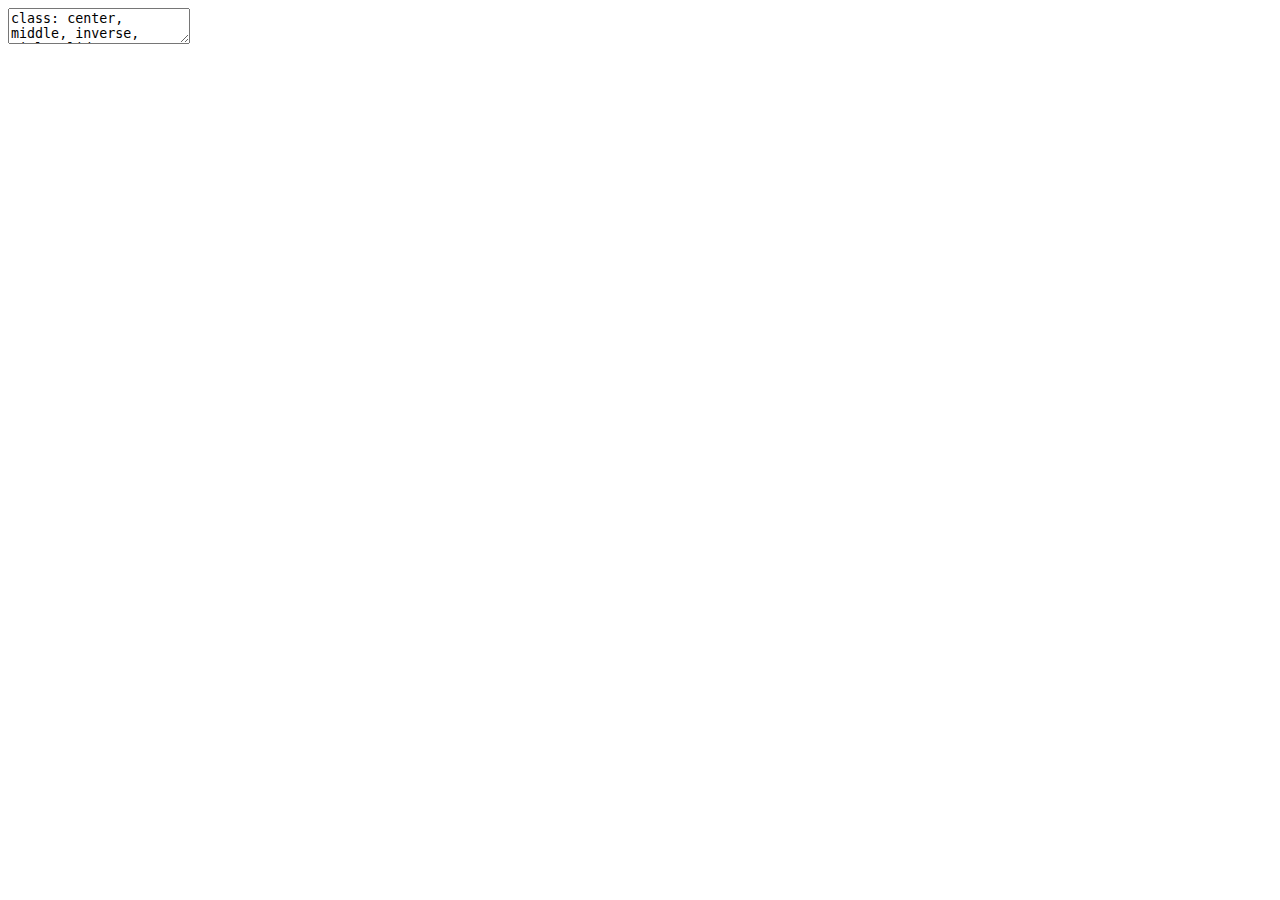
<file: Slides_pre.html>
<!DOCTYPE html>
<html lang="" xml:lang="">
  <head>
    <title>Potential Remedies to Oil Spill Pollution</title>
    <meta charset="utf-8" />
    <meta name="author" content="Yihan Li, Yuqing Niu, Siyu Yang, Zhongzhen Ouyang" />
    <script src="libs/header-attrs-2.26/header-attrs.js"></script>
    <link href="libs/remark-css-0.0.1/default.css" rel="stylesheet" />
    <link href="libs/remark-css-0.0.1/default-fonts.css" rel="stylesheet" />
    <link href="libs/remark-css-0.0.1/rladies-fonts.css" rel="stylesheet" />
    <link rel="stylesheet" href="style.css" type="text/css" />
  </head>
  <body>
    <textarea id="source">
class: center, middle, inverse, title-slide

.title[
# Potential Remedies to Oil Spill Pollution
]
.subtitle[
## Niger Delta of Nigeria
]
.author[
### Yihan Li, Yuqing Niu, Siyu Yang, Zhongzhen Ouyang
]
.institute[
### CASA0023
]
.date[
### 2024/3/19
]

---

class: background,center,middle
#**Problem:context &amp; background**

---
#People of the Niger Delta Suffer from Oil Spills for Over Fifty Years
&lt;img src="image/oil-spill.jpg" width="48%" /&gt;
&lt;img src="image/gas-flare.jpg" width="48%" /&gt;

&lt;center&gt;Image credit: [As Shell, Eni quit Niger Delta, state-backed report describes legacy of carnage](https://news.mongabay.com/2023/05/as-shell-eni-quit-niger-delta-state-backed-report-describes-legacy-of-carnage/)
---
#Location
* The Niger Delta region, situated in &lt;span style="color:#1C5FA3;"&gt;**southern Nigeria**&lt;/span&gt;,is formed by the alluvial waters of the &lt;span style="color:#1C5FA3;"&gt;**Niger River**&lt;/span&gt;.
* The Niger Delta is the &lt;span style="color:#1C5FA3;"&gt;**largest wetland**&lt;/span&gt; in Africa and among the largest globally.This region spans approximately &lt;span style="color:#1C5FA3;"&gt;**70,000**&lt;/span&gt; square kilometers and has &lt;span style="color:#1C5FA3;"&gt;**diverse ecosystems**&lt;/span&gt;, including mangroves, swamps, and tropical rainforests.

&lt;img src="image/STS61C-42-72.jpg" width="45%" style="display: block; margin: auto;" /&gt;
&lt;center&gt;Source:[Wikipedia-The Niger Delta](https://en.wikipedia.org/wiki/Niger_Delta)
---
#Problem statement
* Over the past 50 years, it's estimated that more than &lt;span style="color:#1C5FA3;"&gt;**1.5 million tons of oil**&lt;/span&gt; have spilled in the Niger Delta.

* Residential areas in &lt;span style="color:#1C5FA3;"&gt;**nine districts**&lt;/span&gt; of the delta suffer from &lt;span style="color:#1C5FA3;"&gt;**oil spills**&lt;/span&gt; every year due to &lt;span style="color:#1C5FA3;"&gt;**accidental discharges**&lt;/span&gt; and &lt;span style="color:#1C5FA3;"&gt;**operational spills**&lt;/span&gt;.

&lt;img src="image/niger 1.jpg" width="60%" style="display: block; margin: auto;" /&gt;
&lt;center&gt;Source:[Akinola S.,2020](https://www.sciencedirect.com/science/article/pii/S0269749120362333)
---
#Impact
&lt;div class="tabs"&gt;
  &lt;button class="tab-button" onclick="showContent('Environmental', event)"&gt;Environmental&lt;/button&gt;
  &lt;button class="tab-button" onclick="showContent('Economic', event)"&gt;Economic&lt;/button&gt;
  &lt;button class="tab-button" onclick="showContent('Social', event)"&gt;Social&lt;/button&gt;
&lt;/div&gt;
&lt;div id="Environmental" class="tab-content"&gt;
  &lt;ul&gt;
    &lt;li&gt;Massive environmental degradation&lt;/li&gt;
    &lt;li&gt;Vegetation removal&lt;/li&gt;
    &lt;li&gt;Loss of biodiversity&lt;/li&gt;
  &lt;/ul&gt;
&lt;/div&gt;

&lt;div id="Economic" class="tab-content" style="display:none"&gt;
  &lt;ul&gt;
    &lt;li&gt;Agricultural lands therein have become unproductive&lt;/li&gt;
    &lt;li&gt;Fishing unsustainable&lt;/li&gt;
  &lt;/ul&gt;
&lt;/div&gt;

&lt;div id="Social" class="tab-content" style="display:none"&gt;
  &lt;ul&gt;
    &lt;li&gt;The health hazards posed by nearby oil wells and facilities&lt;/li&gt;
    &lt;li&gt;loss of jobs and heightened restiveness often ensue&lt;/li&gt;
    &lt;li&gt;Triggered socio-environmental upheavals&lt;/li&gt;
  &lt;/ul&gt;
&lt;/div&gt;
&lt;script&gt;
document.addEventListener("DOMContentLoaded", function() {
  // Default open tab
  showContent('Environmental');
});

function showContent(tabName, event) {
  var i, tabcontent, tabbuttons;
  tabcontent = document.getElementsByClassName("tab-content");
  for (i = 0; i &lt; tabcontent.length; i++) {
    tabcontent[i].style.display = "none";
  }
  tabbuttons = document.getElementsByClassName("tab-button");
  for (i = 0; i &lt; tabbuttons.length; i++) {
    tabbuttons[i].className = tabbuttons[i].className.replace(" active", "");
  }
  document.getElementById(tabName).style.display = "block";
  if (event) {
    event.currentTarget.className += " active";
  } else {
    // Set the first tab as active by default if no event is provided
    document.getElementsByClassName("tab-button")[0].className += " active";
  }
}
&lt;/script&gt;
---
class: background,center,middle
###Therefore, we plan to use earth observation data to accurately detect the &lt;span style="color:#1C5FA3;"&gt;**distribution and concentration**&lt;/span&gt; of oil facilities in the Nigeria Delta region and monitor the &lt;span style="color:#1C5FA3;"&gt;**oil spill risk levels**&lt;/span&gt; in different areas. This allows us to respond to oil spills promptly and accurately and manage them effectively

---
class: background,center,middle
#**Policies**
---
#UN Sustainable Development Goals
.pull-left[
&lt;img src="image/UN6.jpg" width="30%" /&gt;
###Goal 6 
###CLEAN WATER AND SANITATION
Improve water quality by &lt;span style="color:#1C5FA3;"&gt;**reducing pollution**&lt;/span&gt;,eliminating dumping and minimizing release of hazardous chemicals and materials.
]
.pull-right[
&lt;img src="image/UN14.jpg" width="30%" /&gt;
###Goal 14 
###LIFE BELOW WATER
Sustainably manage and protect marine and coastal ecosystems from &lt;span style="color:#1C5FA3;"&gt;**pollution**&lt;/span&gt;, as well as address the impacts of ocean acidification. 
]

&lt;center&gt;Source:[The 2030 Agenda for Sustainable Development](https://sdgs.un.org/goals)
---
#UNEP and Nigeria           
United Nations Environment Programme (UNEP) has conducted assessments and published reports on the environmental impacts of oil spills in Nigeria, particularly in the Niger Delta region. 

These reports, such as the 2011 Environmental Assessment of Ogoniland, provide valuable insights into the extent and consequences of oil pollution in the country.


&lt;img src="image/UNEP-2011.jpg" width="26%" style="display: block; margin: auto;" /&gt;
&lt;center&gt;Source:[UNEP](https://www.unep.org/resources/report/environmental-assessment-ogoniland)
---
#The Sendai Framework
The Sendai Framework focuses on the adoption of measures which address the  &lt;span style="color:#1C5FA3;"&gt;**three dimensions of disaster risk**&lt;/span&gt; (exposure to hazards, vulnerability and capacity, and hazard’s characteristics) in order to  &lt;span style="color:#1C5FA3;"&gt;**prevent the creation of new risk, reduce existing risk and increase resilience**&lt;/span&gt;.
- Priority 1: Understanding disaster risk

- Priority 2: Strengthening disaster risk governance to manage disaster risk  

- Priority 3: Investing in disaster risk reduction for resilience  

- Priority 4: Enhancing disaster preparedness for effective response and to "Build Back Better" in recovery, rehabilitation and reconstruction

&lt;center&gt;Source:[Sendai Framework for Disaster Risk Reduction 2015-2030](https://www.undrr.org/publication/sendai-framework-disaster-risk-reduction-2015-2030)
---
#The Sendai Framework
##Priority 1: Understanding disaster risk
- Policies and practices for disaster risk management should be based on an understanding of disaster risk in all its dimensions of **vulnerability, capacity, exposure of persons and assets, hazard characteristics and the environment**.

- Such knowledge can be leveraged for the purpose of **pre-disaster risk assessment**, for prevention and mitigation and for the development and implementation of appropriate preparedness and effective response to disasters.
---
#Oil Spill Response and Clean-up 

- Nigeria has a comprehensive legal and regulatory framework governing oil production and waste management, like the Petroleum Act, Oil Pipelines Act, EIA Act, NOSDRA Act, NESREA Act, NDDC Act, and DPR Guidelines and Standards. 

- However, the overall effectiveness still remains &lt;span style="color:#1C5FA3;"&gt;**limited**&lt;/span&gt; due to factors like &lt;span style="color:#1C5FA3;"&gt;**delayed response, inadequate resources, and insufficient technical expertise**&lt;/span&gt;.

&lt;img src="image/OIP.jpg" width="50%" style="display: block; margin: auto;" /&gt;
&lt;center&gt;Source:[NOSDRA](https://nosdra.gov.ng/)
---
#Oil Spill Response and Clean-up 
###The National Oil Spill Detection and Response Agency (NOSDRA) :the principal agency 
- Coordinate oil spill  &lt;span style="color:#1C5FA3;"&gt;**preparedness, detection, response, and remediation efforts**&lt;/span&gt; across federal, state, and local government levels. 

- Enforce compliance with environmental regulations, conducting investigations into oil spills, and implementing measures to  &lt;span style="color:#1C5FA3;"&gt;**prevent future incidents**&lt;/span&gt;. 

NOSDRA also works closely with  &lt;span style="color:#1C5FA3;"&gt;**the Department of Petroleum Resources (DPR), the Nigerian Navy, and other relevant agencies **&lt;/span&gt;to detect, monitor, and respond to oil spill incidents. 
&lt;img src="image/NOSDRA.jpg" width="30%" style="display: block; margin: auto;" /&gt;
---
class:background,center,middle
#**Data and Methods**
---
##Geospatial data(for visualization)
- Oil spill data
- Oil well data
- Oil pipelines data
- Data sets have been pre processed using R, consisting of some attributes plus a geometry column.

##EO data(for risk assessment)
- Land cover data(10m resolution) is extracted from a 2016 Sentinel-based map and validated by a 2006 FAO map
- SPOT 6 DEM and Imagery(20m resolution)

##Other(for risk assessment)
- The soil map is extracted from FAO's soil map and rasterized

---
class: middle
##Visualization
- GIS-based Kernel Density
- distribution and concentration of oil facilities
- a single map to visualize clustering and distribution 

![A table of budget](image/1-s2.0-S0029801822000439-gr31_lrg.jpg)

&lt;center&gt;Source: Wang et al., 2022&lt;/center&gt;
---

##Risk assessment
- GIS-based fuzzy logic model (FLM)
- five classes: Very High risk (VHR), High risk (HR), Moderate risk (MR), Low risk (LR), and Very Low risk (VLR)
###hazard map(1)
- oil facilities or oil well, flow station, terminal, and pipeline
###vulnerability map(2)
- land use/land cover, soil type, and topographic curvature
###risk assessment map(1+2)
- integration of the generated hazard and vulnerability maps

---

# An example of risk assessment map
&lt;img src="image/12665_2020_8957_Fig5_HTML.png" width="70%" style="display: block; margin: auto;" /&gt;
&lt;center&gt;Source: Baharvand et al., 2020&lt;/center&gt;
---

class: background, middle, center
#**Timeline and Budget**
---

#Project Timeline
1. The project is scheduled to be completed in 14 weeks.

1. Project Management Institute (PMI) breaks down the project lifecycle into the following five phases of project management: initiation, planning, execution, monitoring and control, closure. 

![A table of timeline](image/02.png)
---

#Budget Breakdown
![A table of budget](image/01.png)
---

#Budget Breakdown
* Budget allocation on oil pollution and remediation measures
![A table of budget](image/03.png)

---

#Limitations &amp; Mitigation
.pull-left[
##Limitations
* Secondary pollution caused by remediation measures

* Possible economic losses (due to reduced oil exports)

* political and legal obstacles
]

.pull-right[
##Mitigation
* environmentally sustainable cleanup strategies

* Economic diversification and increased social participation

* Strengthen communication with the government
]
---
class: background, middle, center
#**Summary**
---
#Summary
The Niger Delta has long suffered from the dangers of oil spills, and the public has generally demanded &lt;span style="color:#1C5FA3;"&gt;**effective**&lt;/span&gt; oil spill management. However, efforts to contain these leaks are hampered by a lack of &lt;span style="color:#1C5FA3;"&gt;**accurate**&lt;/span&gt; and &lt;span style="color:#1C5FA3;"&gt;**real-time**&lt;/span&gt; information. Therefore, our goal is to use geospatial technology to accurately and timely identify and manage oil spills, providing targeted and effective methods to mitigate damage.

###Impact of this project：
- Enhance the &lt;span style="color:#1C5FA3;"&gt;**health**&lt;/span&gt; and &lt;span style="color:#1C5FA3;"&gt;**well-being**&lt;/span&gt; of residents

- Stimulate &lt;span style="color:#1C5FA3;"&gt;**economic**&lt;/span&gt; development and create &lt;span style="color:#1C5FA3;"&gt;**job opportunities**&lt;/span&gt;

- Foster &lt;span style="color:#1C5FA3;"&gt;**environmental**&lt;/span&gt; sustainability and resilience

- promote &lt;span style="color:#1C5FA3;"&gt;**social**&lt;/span&gt; stability and enhance &lt;span style="color:#1C5FA3;"&gt;**community**&lt;/span&gt; safety
---

#References
“AN ENVIRONMENTAL GENOCIDE.” Report.bayelsacommission.org, Available at: https://report.bayelsacommission.org/.

“As Shell, Eni Quit Niger Delta, State-Backed Report Describes Legacy of Carnage.” Mongabay Environmental News, 16 May 2023, Available at: https://news.mongabay.com/2023/05/as-shell-eni-quit-niger-delta-state-backed-report-describes-legacy-of-carnage/

Baharvand, S. *et al.* (2020) ‘Landslide susceptibility zoning in a catchment of Zagros Mountains using fuzzy logic and GIS’, *Environmental Earth Sciences*, 79(10), p. 204.

Ebeku, K. S. (2007). Constitutional right to a healthy environment and human rights approaches to environmental protection in Nigeria: Gbemre v. Shell revisited. Review of European Community &amp; International Environmental Law, 16(3), 312-320.

Edemadide, B. E. (2023). ENFORCEMENT OF REGULATORY STANDARDS FOR ENVIRONMENTAL PROTECTION IN NIGERIA: A LEGAL REVIEW. AJIEEL, 8(01), 41-56.
---
#References
Elenwo, E. I., &amp; Akankali, J. A. (2014). Environmental policies and strategies in Nigeria oil and gas industry: gains, challenges and prospects. Natural Resources, 5(14), 884.

Ekott, Ini. “For Weary Niger Delta Residents, Shocking Oil Pollution Report Offers Little Hope.” Mongabay Environmental News, 16 May 2023, news.Available at: https://news.mongabay.com/2023/05/for-weary-niger-delta-residents-shocking-oil-pollution-report-offers-little-hope/

National Oil Spill Detection and Response Agency. (n.d.). Homepage. Retrieved March 16, 2024, from https://nosdra.gov.ng/

Konne, B. R. (2014). Inadequate monitoring and enforcement in the Nigerian oil industry: the case of shell and Ogoniland. Cornell Int'l LJ, 47, 181.

OLUJOBI, O. J., OLUJOBI, O. M., &amp; Ufua, D. E. (2020). A critical appraisal of legal framework on deregulation of the downstream sector of the Nigerian Petroleum Industry.
---
#References
Udok, U., &amp; Akpan, E. B. (2017). Gas flaring in Nigeria: Problems and prospects. Global Journal of Politics and Law Research, 5(1), 16-28.

United Nations Office for Disaster Risk Reduction. (2015). Sendai Framework for Disaster Risk Reduction 2015-2030. https://www.undrr.org/publication/sendai-framework-disaster-risk-reduction-2015-2030

United Nations Environment Programme. (2011). The 2011 Environmental Assessment of Ogoniland. https://www.unep.org/resources/report/environmental-assessment-ogoniland

United Nations. (2015). The 2030 Agenda for Sustainable Development. https://sdgs.un.org/goals

Wang, H. *et al.* (2022) ‘GIS-based analysis on the spatial patterns of global maritime accidents’, *Ocean Engineering*, 245, p. 110569. 

    </textarea>
<style data-target="print-only">@media screen {.remark-slide-container{display:block;}.remark-slide-scaler{box-shadow:none;}}</style>
<script src="https://remarkjs.com/downloads/remark-latest.min.js"></script>
<script>var slideshow = remark.create({
"highlightStyle": "github",
"highlightLines": true,
"countIncrementalSlides": false
});
if (window.HTMLWidgets) slideshow.on('afterShowSlide', function (slide) {
  window.dispatchEvent(new Event('resize'));
});
(function(d) {
  var s = d.createElement("style"), r = d.querySelector(".remark-slide-scaler");
  if (!r) return;
  s.type = "text/css"; s.innerHTML = "@page {size: " + r.style.width + " " + r.style.height +"; }";
  d.head.appendChild(s);
})(document);

(function(d) {
  var el = d.getElementsByClassName("remark-slides-area");
  if (!el) return;
  var slide, slides = slideshow.getSlides(), els = el[0].children;
  for (var i = 1; i < slides.length; i++) {
    slide = slides[i];
    if (slide.properties.continued === "true" || slide.properties.count === "false") {
      els[i - 1].className += ' has-continuation';
    }
  }
  var s = d.createElement("style");
  s.type = "text/css"; s.innerHTML = "@media print { .has-continuation { display: none; } }";
  d.head.appendChild(s);
})(document);
// delete the temporary CSS (for displaying all slides initially) when the user
// starts to view slides
(function() {
  var deleted = false;
  slideshow.on('beforeShowSlide', function(slide) {
    if (deleted) return;
    var sheets = document.styleSheets, node;
    for (var i = 0; i < sheets.length; i++) {
      node = sheets[i].ownerNode;
      if (node.dataset["target"] !== "print-only") continue;
      node.parentNode.removeChild(node);
    }
    deleted = true;
  });
})();
// add `data-at-shortcutkeys` attribute to <body> to resolve conflicts with JAWS
// screen reader (see PR #262)
(function(d) {
  let res = {};
  d.querySelectorAll('.remark-help-content table tr').forEach(tr => {
    const t = tr.querySelector('td:nth-child(2)').innerText;
    tr.querySelectorAll('td:first-child .key').forEach(key => {
      const k = key.innerText;
      if (/^[a-z]$/.test(k)) res[k] = t;  // must be a single letter (key)
    });
  });
  d.body.setAttribute('data-at-shortcutkeys', JSON.stringify(res));
})(document);
(function() {
  "use strict"
  // Replace <script> tags in slides area to make them executable
  var scripts = document.querySelectorAll(
    '.remark-slides-area .remark-slide-container script'
  );
  if (!scripts.length) return;
  for (var i = 0; i < scripts.length; i++) {
    var s = document.createElement('script');
    var code = document.createTextNode(scripts[i].textContent);
    s.appendChild(code);
    var scriptAttrs = scripts[i].attributes;
    for (var j = 0; j < scriptAttrs.length; j++) {
      s.setAttribute(scriptAttrs[j].name, scriptAttrs[j].value);
    }
    scripts[i].parentElement.replaceChild(s, scripts[i]);
  }
})();
(function() {
  var links = document.getElementsByTagName('a');
  for (var i = 0; i < links.length; i++) {
    if (/^(https?:)?\/\//.test(links[i].getAttribute('href'))) {
      links[i].target = '_blank';
    }
  }
})();
// adds .remark-code-has-line-highlighted class to <pre> parent elements
// of code chunks containing highlighted lines with class .remark-code-line-highlighted
(function(d) {
  const hlines = d.querySelectorAll('.remark-code-line-highlighted');
  const preParents = [];
  const findPreParent = function(line, p = 0) {
    if (p > 1) return null; // traverse up no further than grandparent
    const el = line.parentElement;
    return el.tagName === "PRE" ? el : findPreParent(el, ++p);
  };

  for (let line of hlines) {
    let pre = findPreParent(line);
    if (pre && !preParents.includes(pre)) preParents.push(pre);
  }
  preParents.forEach(p => p.classList.add("remark-code-has-line-highlighted"));
})(document);</script>

<script>
slideshow._releaseMath = function(el) {
  var i, text, code, codes = el.getElementsByTagName('code');
  for (i = 0; i < codes.length;) {
    code = codes[i];
    if (code.parentNode.tagName !== 'PRE' && code.childElementCount === 0) {
      text = code.textContent;
      if (/^\\\((.|\s)+\\\)$/.test(text) || /^\\\[(.|\s)+\\\]$/.test(text) ||
          /^\$\$(.|\s)+\$\$$/.test(text) ||
          /^\\begin\{([^}]+)\}(.|\s)+\\end\{[^}]+\}$/.test(text)) {
        code.outerHTML = code.innerHTML;  // remove <code></code>
        continue;
      }
    }
    i++;
  }
};
slideshow._releaseMath(document);
</script>
<!-- dynamically load mathjax for compatibility with self-contained -->
<script>
(function () {
  var script = document.createElement('script');
  script.type = 'text/javascript';
  script.src  = 'https://mathjax.rstudio.com/latest/MathJax.js?config=TeX-MML-AM_CHTML';
  if (location.protocol !== 'file:' && /^https?:/.test(script.src))
    script.src  = script.src.replace(/^https?:/, '');
  document.getElementsByTagName('head')[0].appendChild(script);
})();
</script>
  </body>
</html>
</file>
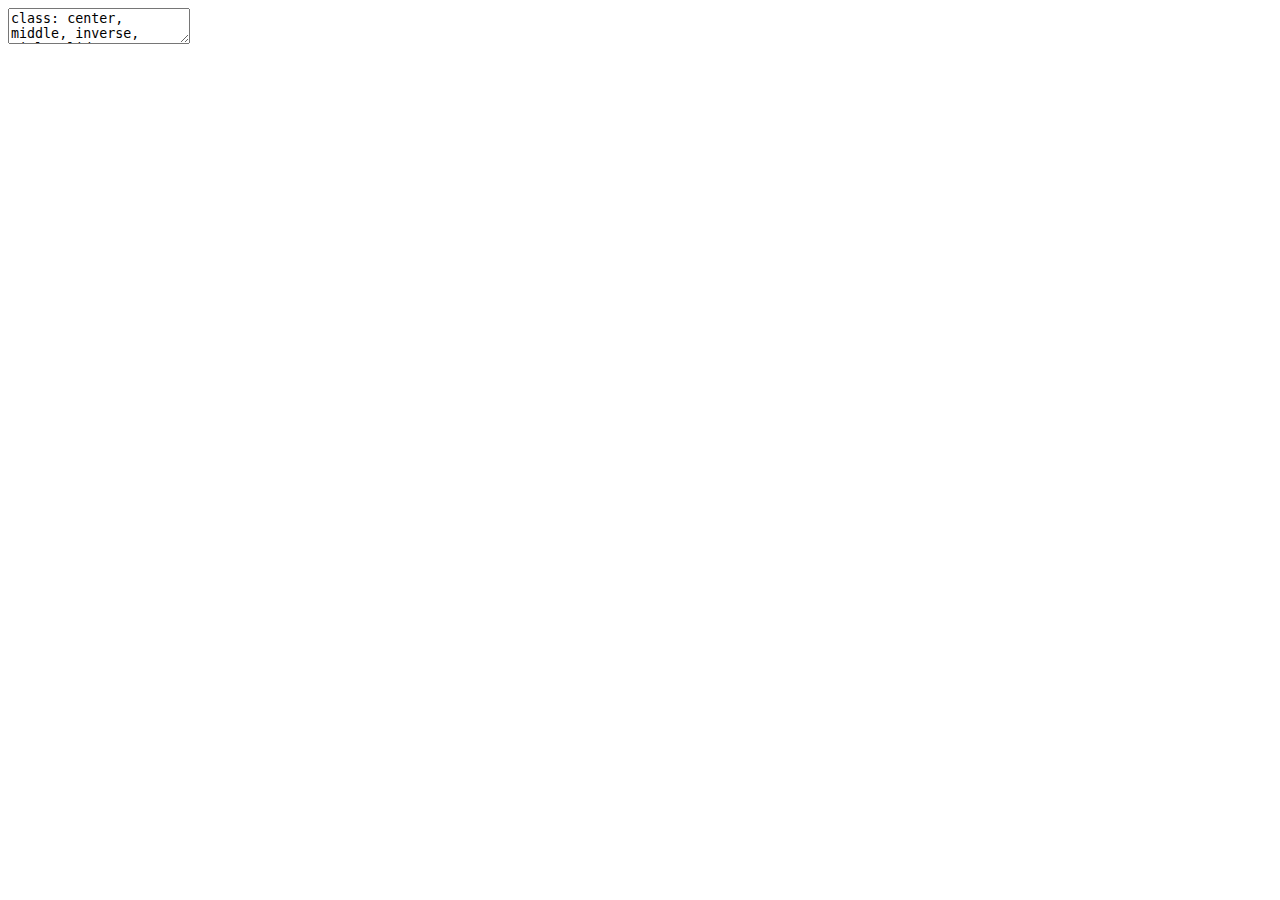
<file: root/Slides_pre.html>
<!DOCTYPE html>
<html lang="" xml:lang="">
  <head>
    <title>Presentation Omg</title>
    <meta charset="utf-8" />
    <meta name="author" content="aaaaaa" />
    <script src="libs/header-attrs-2.26/header-attrs.js"></script>
    <link href="libs/remark-css-0.0.1/default.css" rel="stylesheet" />
    <link href="libs/remark-css-0.0.1/default-fonts.css" rel="stylesheet" />
  </head>
  <body>
    <textarea id="source">
class: center, middle, inverse, title-slide

.title[
# Presentation Omg
]
.subtitle[
## ⚔<br/>with xaringan
]
.author[
### aaaaaa
]
.institute[
### RStudio, PBC
]
.date[
### 2016/12/12 (updated: 2024-03-14)
]

---


class: center
#Slide 1

    </textarea>
<style data-target="print-only">@media screen {.remark-slide-container{display:block;}.remark-slide-scaler{box-shadow:none;}}</style>
<script src="https://remarkjs.com/downloads/remark-latest.min.js"></script>
<script>var slideshow = remark.create({
"highlightStyle": "github",
"highlightLines": true,
"countIncrementalSlides": false
});
if (window.HTMLWidgets) slideshow.on('afterShowSlide', function (slide) {
  window.dispatchEvent(new Event('resize'));
});
(function(d) {
  var s = d.createElement("style"), r = d.querySelector(".remark-slide-scaler");
  if (!r) return;
  s.type = "text/css"; s.innerHTML = "@page {size: " + r.style.width + " " + r.style.height +"; }";
  d.head.appendChild(s);
})(document);

(function(d) {
  var el = d.getElementsByClassName("remark-slides-area");
  if (!el) return;
  var slide, slides = slideshow.getSlides(), els = el[0].children;
  for (var i = 1; i < slides.length; i++) {
    slide = slides[i];
    if (slide.properties.continued === "true" || slide.properties.count === "false") {
      els[i - 1].className += ' has-continuation';
    }
  }
  var s = d.createElement("style");
  s.type = "text/css"; s.innerHTML = "@media print { .has-continuation { display: none; } }";
  d.head.appendChild(s);
})(document);
// delete the temporary CSS (for displaying all slides initially) when the user
// starts to view slides
(function() {
  var deleted = false;
  slideshow.on('beforeShowSlide', function(slide) {
    if (deleted) return;
    var sheets = document.styleSheets, node;
    for (var i = 0; i < sheets.length; i++) {
      node = sheets[i].ownerNode;
      if (node.dataset["target"] !== "print-only") continue;
      node.parentNode.removeChild(node);
    }
    deleted = true;
  });
})();
// add `data-at-shortcutkeys` attribute to <body> to resolve conflicts with JAWS
// screen reader (see PR #262)
(function(d) {
  let res = {};
  d.querySelectorAll('.remark-help-content table tr').forEach(tr => {
    const t = tr.querySelector('td:nth-child(2)').innerText;
    tr.querySelectorAll('td:first-child .key').forEach(key => {
      const k = key.innerText;
      if (/^[a-z]$/.test(k)) res[k] = t;  // must be a single letter (key)
    });
  });
  d.body.setAttribute('data-at-shortcutkeys', JSON.stringify(res));
})(document);
(function() {
  "use strict"
  // Replace <script> tags in slides area to make them executable
  var scripts = document.querySelectorAll(
    '.remark-slides-area .remark-slide-container script'
  );
  if (!scripts.length) return;
  for (var i = 0; i < scripts.length; i++) {
    var s = document.createElement('script');
    var code = document.createTextNode(scripts[i].textContent);
    s.appendChild(code);
    var scriptAttrs = scripts[i].attributes;
    for (var j = 0; j < scriptAttrs.length; j++) {
      s.setAttribute(scriptAttrs[j].name, scriptAttrs[j].value);
    }
    scripts[i].parentElement.replaceChild(s, scripts[i]);
  }
})();
(function() {
  var links = document.getElementsByTagName('a');
  for (var i = 0; i < links.length; i++) {
    if (/^(https?:)?\/\//.test(links[i].getAttribute('href'))) {
      links[i].target = '_blank';
    }
  }
})();
// adds .remark-code-has-line-highlighted class to <pre> parent elements
// of code chunks containing highlighted lines with class .remark-code-line-highlighted
(function(d) {
  const hlines = d.querySelectorAll('.remark-code-line-highlighted');
  const preParents = [];
  const findPreParent = function(line, p = 0) {
    if (p > 1) return null; // traverse up no further than grandparent
    const el = line.parentElement;
    return el.tagName === "PRE" ? el : findPreParent(el, ++p);
  };

  for (let line of hlines) {
    let pre = findPreParent(line);
    if (pre && !preParents.includes(pre)) preParents.push(pre);
  }
  preParents.forEach(p => p.classList.add("remark-code-has-line-highlighted"));
})(document);</script>

<script>
slideshow._releaseMath = function(el) {
  var i, text, code, codes = el.getElementsByTagName('code');
  for (i = 0; i < codes.length;) {
    code = codes[i];
    if (code.parentNode.tagName !== 'PRE' && code.childElementCount === 0) {
      text = code.textContent;
      if (/^\\\((.|\s)+\\\)$/.test(text) || /^\\\[(.|\s)+\\\]$/.test(text) ||
          /^\$\$(.|\s)+\$\$$/.test(text) ||
          /^\\begin\{([^}]+)\}(.|\s)+\\end\{[^}]+\}$/.test(text)) {
        code.outerHTML = code.innerHTML;  // remove <code></code>
        continue;
      }
    }
    i++;
  }
};
slideshow._releaseMath(document);
</script>
<!-- dynamically load mathjax for compatibility with self-contained -->
<script>
(function () {
  var script = document.createElement('script');
  script.type = 'text/javascript';
  script.src  = 'https://mathjax.rstudio.com/latest/MathJax.js?config=TeX-MML-AM_CHTML';
  if (location.protocol !== 'file:' && /^https?:/.test(script.src))
    script.src  = script.src.replace(/^https?:/, '');
  document.getElementsByTagName('head')[0].appendChild(script);
})();
</script>
  </body>
</html>
</file>
<file: libs/remark-css-0.0.1/default.css>
a, a > code {
  color: rgb(249, 38, 114);
  text-decoration: none;
}
.footnote {
  position: absolute;
  bottom: 3em;
  padding-right: 4em;
  font-size: 90%;
}
.remark-code-line-highlighted     { background-color: #ffff88; }

.inverse {
  background-color: #272822;
  color: #d6d6d6;
  text-shadow: 0 0 20px #333;
}
.inverse h1, .inverse h2, .inverse h3 {
  color: #f3f3f3;
}
/* Two-column layout */
.left-column {
  color: #777;
  width: 20%;
  height: 92%;
  float: left;
}
.left-column h2:last-of-type, .left-column h3:last-child {
  color: #000;
}
.right-column {
  width: 75%;
  float: right;
  padding-top: 1em;
}
.pull-left {
  float: left;
  width: 47%;
}
.pull-right {
  float: right;
  width: 47%;
}
.pull-right + * {
  clear: both;
}
img, video, iframe {
  max-width: 100%;
}
blockquote {
  border-left: solid 5px lightgray;
  padding-left: 1em;
}
.remark-slide table {
  margin: auto;
  border-top: 1px solid #666;
  border-bottom: 1px solid #666;
}
.remark-slide table thead th { border-bottom: 1px solid #ddd; }
th, td { padding: 5px; }
.remark-slide thead, .remark-slide tfoot, .remark-slide tr:nth-child(even) { background: #eee }

@page { margin: 0; }
@media print {
  .remark-slide-scaler {
    width: 100% !important;
    height: 100% !important;
    transform: scale(1) !important;
    top: 0 !important;
    left: 0 !important;
  }
}
</file>
<file: libs/remark-css-0.0.1/default-fonts.css>
@import url(https://fonts.googleapis.com/css?family=Yanone+Kaffeesatz);
@import url(https://fonts.googleapis.com/css?family=Droid+Serif:400,700,400italic);
@import url(https://fonts.googleapis.com/css?family=Source+Code+Pro:400,700);

body { font-family: 'Droid Serif', 'Palatino Linotype', 'Book Antiqua', Palatino, 'Microsoft YaHei', 'Songti SC', serif; }
h1, h2, h3 {
  font-family: 'Yanone Kaffeesatz';
  font-weight: normal;
}
.remark-code, .remark-inline-code { font-family: 'Source Code Pro', 'Lucida Console', Monaco, monospace; }
</file>
<file: libs/remark-css-0.0.1/rladies-fonts.css>
@import url(https://fonts.googleapis.com/css?family=Lato);
@import url(https://fonts.googleapis.com/css?family=Yanone+Kaffeesatz);
@import url('https://fonts.googleapis.com/css?family=Inconsolata:400,700');

body { font-family: 'Lato', 'Palatino Linotype', 'Book Antiqua', Palatino, 'Microsoft YaHei', 'Songti SC', serif; }
h1, h2, h3 { font-family: 'Yanone Kaffeesatz'; }
.remark-code, .remark-inline-code { font-family: 'Inconsolata', 'Lucida Console', Monaco, monospace; color: #88398A}
</file>
<file: style.css>
.title-slide {
    background-image: url("image/background.jpg");
    background-position: center;
    background-size: cover;
}


.background{
  background-color: #C6EDED;
  color: #000000;
}



/* Tabs container style */
.tabs {
  overflow: hidden;
  background-color: #f1f1f1;
  text-align: left;
}

/* Style the buttons inside the tab */
.tab-button {
  background-color: inherit;
  float: none; /* Use display: inline-block instead of float */
  display: inline-block; /* Display buttons inline */
  border: none;
  outline: none;
  cursor: pointer;
  padding: 14px 16px;
  transition: 0.3s;
  font-size: 22px; /* Increase font size */
  width: auto; /* Adjust width as needed */
  margin: 0 2%; /* Add some margin to separate the buttons */
}

/* Change background color of buttons on hover */
.tab-button:hover {
  background-color: #ddd;
}

/* Create an active/current tablink class */
.tab-button.active {
  background-color: #ccc;
}

/* Style the tab content */
.tab-content {
  display: none;
</file>
<file: root/libs/remark-css-0.0.1/default.css>
a, a > code {
  color: rgb(249, 38, 114);
  text-decoration: none;
}
.footnote {
  position: absolute;
  bottom: 3em;
  padding-right: 4em;
  font-size: 90%;
}
.remark-code-line-highlighted     { background-color: #ffff88; }

.inverse {
  background-color: #272822;
  color: #d6d6d6;
  text-shadow: 0 0 20px #333;
}
.inverse h1, .inverse h2, .inverse h3 {
  color: #f3f3f3;
}
/* Two-column layout */
.left-column {
  color: #777;
  width: 20%;
  height: 92%;
  float: left;
}
.left-column h2:last-of-type, .left-column h3:last-child {
  color: #000;
}
.right-column {
  width: 75%;
  float: right;
  padding-top: 1em;
}
.pull-left {
  float: left;
  width: 47%;
}
.pull-right {
  float: right;
  width: 47%;
}
.pull-right + * {
  clear: both;
}
img, video, iframe {
  max-width: 100%;
}
blockquote {
  border-left: solid 5px lightgray;
  padding-left: 1em;
}
.remark-slide table {
  margin: auto;
  border-top: 1px solid #666;
  border-bottom: 1px solid #666;
}
.remark-slide table thead th { border-bottom: 1px solid #ddd; }
th, td { padding: 5px; }
.remark-slide thead, .remark-slide tfoot, .remark-slide tr:nth-child(even) { background: #eee }

@page { margin: 0; }
@media print {
  .remark-slide-scaler {
    width: 100% !important;
    height: 100% !important;
    transform: scale(1) !important;
    top: 0 !important;
    left: 0 !important;
  }
}
</file>
<file: root/libs/remark-css-0.0.1/default-fonts.css>
@import url(https://fonts.googleapis.com/css?family=Yanone+Kaffeesatz);
@import url(https://fonts.googleapis.com/css?family=Droid+Serif:400,700,400italic);
@import url(https://fonts.googleapis.com/css?family=Source+Code+Pro:400,700);

body { font-family: 'Droid Serif', 'Palatino Linotype', 'Book Antiqua', Palatino, 'Microsoft YaHei', 'Songti SC', serif; }
h1, h2, h3 {
  font-family: 'Yanone Kaffeesatz';
  font-weight: normal;
}
.remark-code, .remark-inline-code { font-family: 'Source Code Pro', 'Lucida Console', Monaco, monospace; }
</file>
